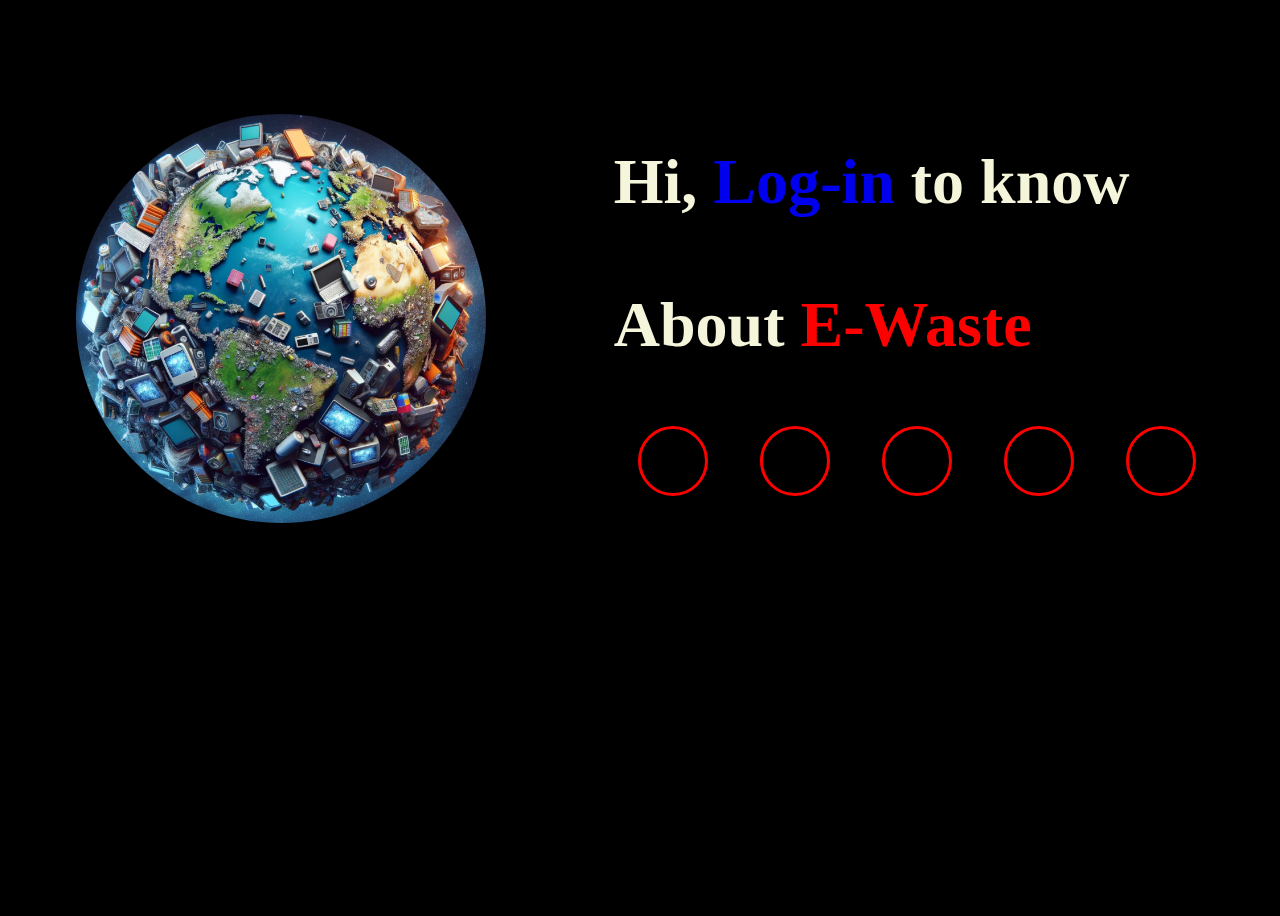
<file: index.html>
<!DOCTYPE html>
<html lang="en">
<head>
    <meta charset="UTF-8">
    <meta name="viewport" content="width=device-width, initial-scale=1.0">
    <title>ABOUT</title>
    <link rel="stylesheet" href="https://cdnjs.cloudflare.com/ajax/libs/font-awesome/6.6.0/css/all.min.css" integrity="sha512-Kc323vGBEqzTmouAECnVceyQqyqdsSiqLQISBL29aUW4U/M7pSPA/gEUZQqv1cwx4OnYxTxve5UMg5GT6L4JJg==" crossorigin="anonymous" referrerpolicy="no-referrer" />
    <style>
        
body{
    width: 100%;
    height: 100vh;
    overflow-x: hidden;
    background-color: black;
    color: beige;
}
a{
    text-decoration: none;
}
.home1{
    display: flex;
    justify-content: center;
    align-items: center;
    gap: 8rem;
    background-color: black;
    padding-top: 7%;

}
.home-content h1{
    font-size: 4rem;
    /* margin-bottom: 1rem; */
    font-weight: 700;
    line-height: 1.3;
span{
    color: red;
}
}
.home-content h3{
    font-size: 4rem;
    margin-bottom: 1rem;
    font-weight: 700;

}
.home-img{
    border-radius: 50%;
}
.home-img img{
    /* position: relative; */
    width: 32vw;
    border-radius: 50%;
    box-shadow: 0 0 25px solid red;
    cursor: pointer;
    transition: 0.2s linear;
}
.home-img img:hover{
    font-size: 1.8rem;
    font-weight: 500;
}
.social-icons a {
    display: inline-flex;
    justify-content: center;
    align-items: center;
    width: 4rem;
    height: 4rem;
    background-color: transparent;
    border: 0.2rem solid red;
    font-size: 2rem;
    border-radius: 50%;
    margin: 3rem 1.5rem 3rem;
    transition: 0.3s ease;
    color: white;
    cursor: pointer;
}
.social-icons a:hover{
    color: black;
    transform: scale(1.3) translateY(1.2);
    background-color: red;
    box-shadow: 0 0 25px red;
}
.typing-text{
    font-size: 24px;
    font-weight: 600;
    min-width: 280px;
}
.typing-text span{
    position: relative;
}
.typing-text span::before{
    content: "E-Waste";
    color: red;
    animation: words 20s infinite;
}
.typing-text span::after{
    content: "";
    background-color: black;
    position: absolute;
    width: calc(100%+ 8px );
    height: 100%;
    border-left: 3px solid black;
    right: -8;
    animation: cursor 0.6s infinite;

}
@keyframes cursor{
    to{
        border-left: 3px solid red;
    }
}
@keyframes words{
    0%,10%{
        content: "how waste generated";
    }
    11%,20%{
        content: "effects of e-waste";
    }
    21%,30%{
        content: "Disposal of e-waste";
    }
    31%,40%{
        content: "Management of e-waste";
    }
    51%,60%{
        content: "E-Waste";
    }
    61%,70%{
        content: "how waste generated";
    }
    71%,80%{
        content:"Disposal of e-waste";
    }
    81%,90%{
        content: "E-waste";
    }
    91%,100%{
        content: "Management of e-waste";
    }
   
}
    </style>
</head>
<body>
    
        
        <section class="home1">
            <div class="home-img">
                <img src="12.png" alt="">
            </div>
            <div class="home-content">
            <h1>Hi,  <span><a href="pop.html" class="log in">Log-in</a></span> to know</h1>
                <h3 class="typing-text">About <span></span></h3>
               
            <div class="social-icons">
                <a href="https://www.instagram.com/16ayush_singh/"><i class="fa-brands fa-instagram"></i></a>
                <a href="https://github.com/Ayush16012005"><i class="fa-brands fa-github"></i></a>
                <a href="https://www.facebook.com/profile.php?id=100073393369852"><i class="fa-brands fa-facebook"></i></a>
                <a href="www.linkedin.com/in/ayush-singh-383b6924b"><i class="fa-brands fa-linkedin"></i></a>
                <a href=""><i class="fa-brands fa-x-twitter"></i></a>
    
            </div>
           
            </div>
        </section>     
  
</body>
<script>
    const params = new URLSearchParams(window.location.search)
    const name =  params.get('name')
    const nameholder = document.querySelector('.nameHolder')
    nameholder.innerHTML = name    

</script>
</html>
</file>
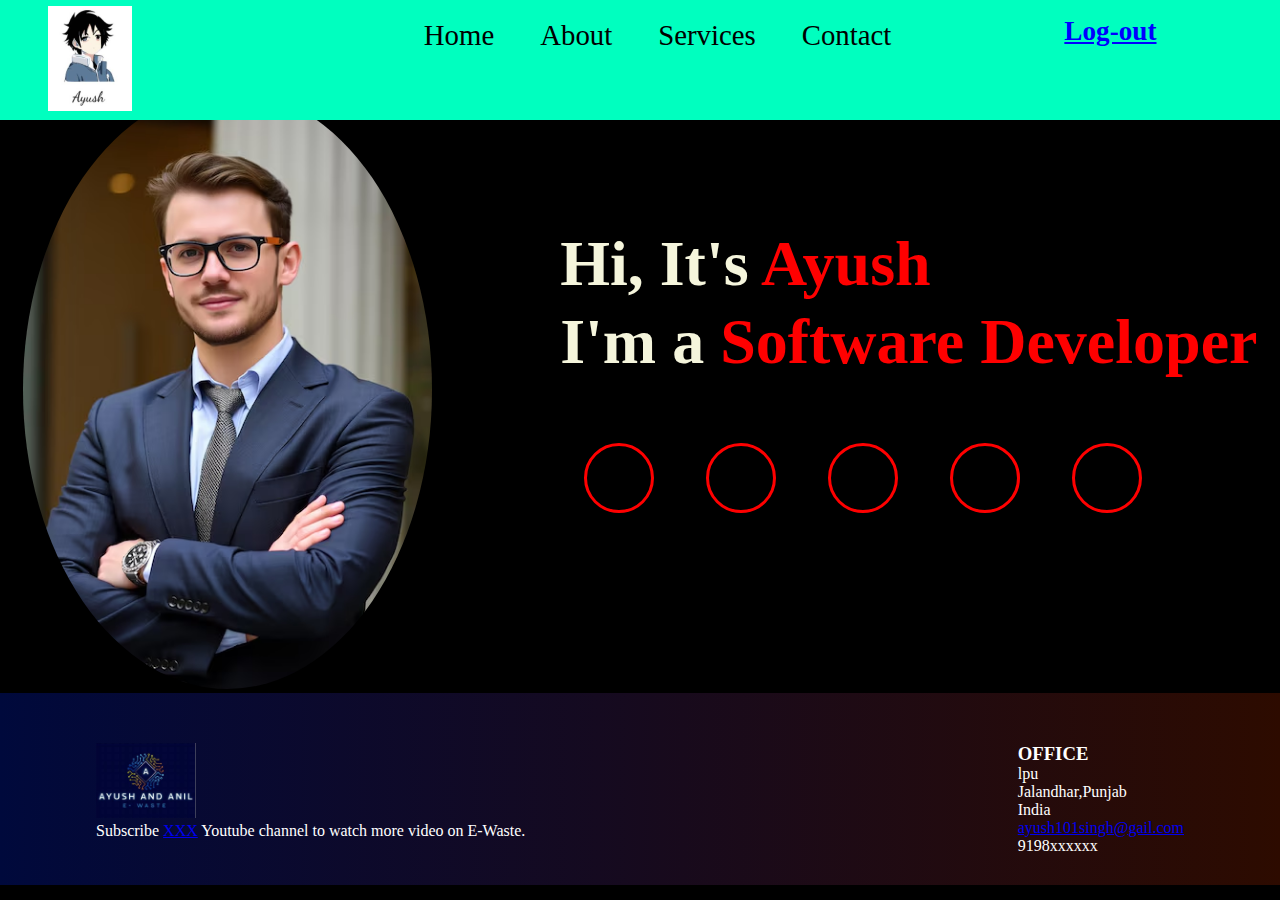
<file: about.html>
<!DOCTYPE html>
<html lang="en">
<head>
    <meta charset="UTF-8">
    <meta name="viewport" content="width=device-width, initial-scale=1.0">
    <title>ABOUT</title>
    <link rel="stylesheet" href="https://cdnjs.cloudflare.com/ajax/libs/font-awesome/6.6.0/css/all.min.css" integrity="sha512-Kc323vGBEqzTmouAECnVceyQqyqdsSiqLQISBL29aUW4U/M7pSPA/gEUZQqv1cwx4OnYxTxve5UMg5GT6L4JJg==" crossorigin="anonymous" referrerpolicy="no-referrer" />
    <link rel="stylesheet" href="footer_header.css">
    <link rel="stylesheet" href="about.css">
</head>
<body>
    <header>
        <nav>
            <div class="logo"><img src="ayush.jpg" alt=""></div>
            
        <ul class="navbar">
            <li><a href="home.html">Home</a></li>
            <li><a href="about.html">About</a></li>
            <li><a href="services.html">Services</a></li>
            <!-- <li><a href="blog.html">Blog</a></li> -->
            <li><a href="contact.html">Contact</a></li>
         </ul>
         <div class="header-btn">
            <div class="nameHolder"></div><br>
            <!-- <a href="" class="sign-up">Sign-up</a> -->
           <div class="log-out"> <a href="front.html" class="log out">Log-out</a></div>
        </nav>
        </header>     
        <section class="home1">
            <div class="home-img">
                <img src="phot.avif" alt="">
            </div>
            <div class="home-content">
            <h1>Hi, It's <span>Ayush</span></h1>
                <h3 class="typing-text">I'm a <span></span></h3>
                <!-- <p>Lorem ipsum dolor sit amet consectetur adipisicing elit. Illo soluta ipsam, dignissimos itaque distinctio quam dolore ea laudantium minima ipsa tempore, culpa voluptate?</p> -->
            <div class="social-icons">
                <a href="https://www.instagram.com/16ayush_singh/"><i class="fa-brands fa-instagram"></i></a>
                <a href="https://github.com/Ayush16012005"><i class="fa-brands fa-github"></i></a>
                <a href="https://www.facebook.com/profile.php?id=100073393369852"><i class="fa-brands fa-facebook"></i></a>
                <a href="www.linkedin.com/in/ayush-singh-383b6924b"><i class="fa-brands fa-linkedin"></i></a>
                <a href=""><i class="fa-brands fa-x-twitter"></i></a>
    
            </div>
           
            </div>
        </section>     
    <footer>
        <div class="row">
            <div class="col"><img class="f_logo" width="100px" src="LOGO1.jpg" alt=""> 
            <p>Subscribe <a href="https://youtube.com/@shradhakd?si=tNedKBArVVko2LDr">XXX</a> Youtube channel to watch more video on E-Waste. </p></div>
            <div class="col">
                <H3>OFFICE</H3>
                <p>lpu</p>
                <p>Jalandhar,Punjab</p>
                <p>India</p>
                <p><a href="mailto:ayush101singh@gail.com">ayush101singh@gail.com</a></p>
                <p>9198xxxxxx</p>
            </div>
            
        </div>
    </footer>
</body>
<script>
    const params = new URLSearchParams(window.location.search)
    const name =  params.get('name')
    const nameholder = document.querySelector('.nameHolder')
    nameholder.innerHTML = name    

</script>
</html>
</file>
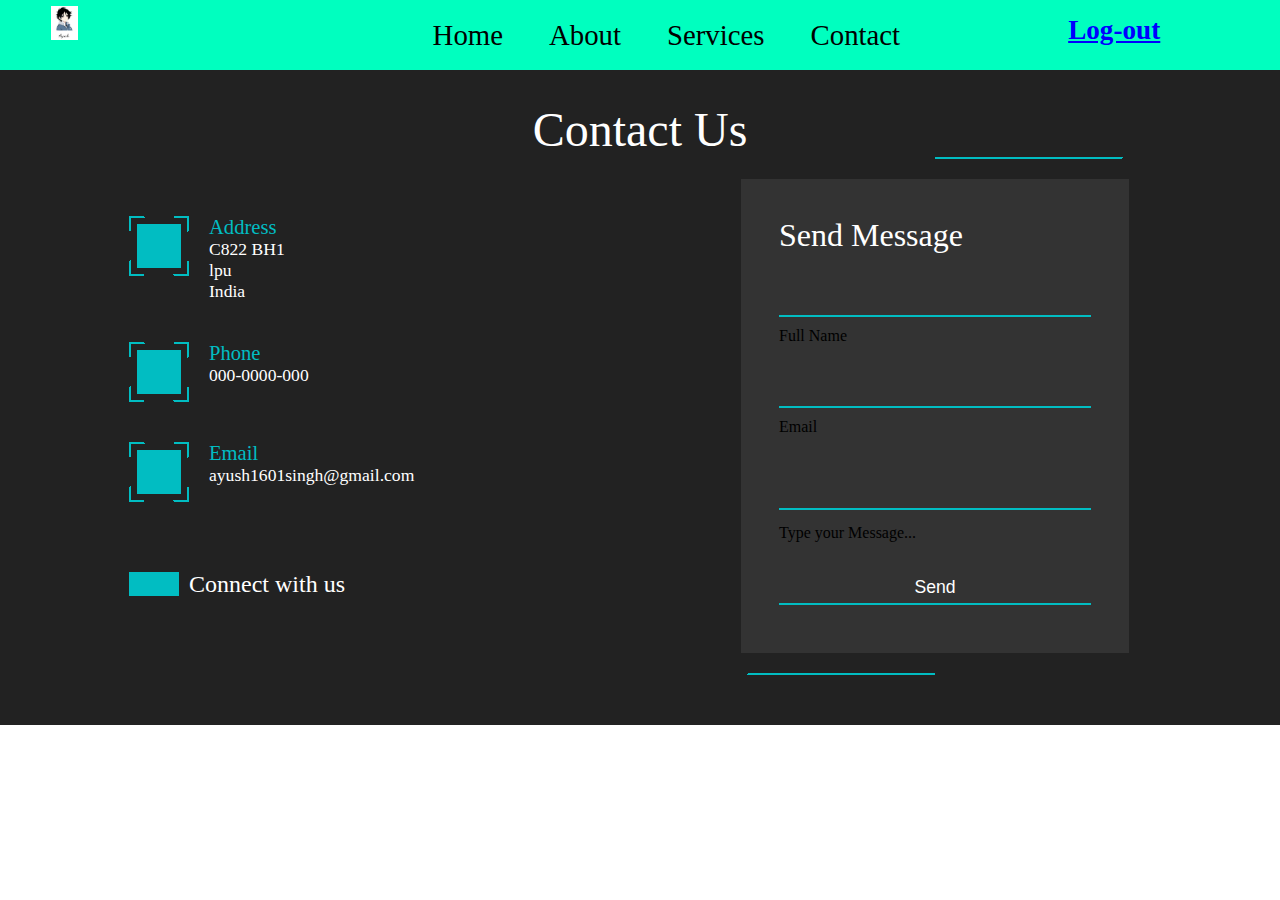
<file: contact.html>
<!DOCTYPE html>
<html lang="en">
<head>
    <meta charset="UTF-8">
    <meta name="viewport" content="width=device-width, initial-scale=1.0">
    <title>Contact</title>
    <link rel="stylesheet" href="https://cdnjs.cloudflare.com/ajax/libs/font-awesome/6.6.0/css/all.min.css" integrity="sha512-Kc323vGBEqzTmouAECnVceyQqyqdsSiqLQISBL29aUW4U/M7pSPA/gEUZQqv1cwx4OnYxTxve5UMg5GT6L4JJg==" crossorigin="anonymous" referrerpolicy="no-referrer" />
    <link rel="stylesheet" href="contact.css">
    <link rel="stylesheet" href="footer_header.css">
    
</head>
<body>
    <header>
        <nav>
            <div class="logo"><img src="ayush.jpg" alt=""></div>
            
        <ul class="navbar">
            <li><a href="home.html">Home</a></li>
            <li><a href="about.html">About</a></li>
            <li><a href="services.html">Services</a></li>
            <!-- <li><a href="blog.html">Blog</a></li> -->
            <li><a href="contact.html">Contact</a></li>
         </ul>
         <div class="header-btn">
            <div class="nameHolder"></div><br>
            <!-- <a href="" class="sign-up">Sign-up</a> -->
           <div class="log-out"> <a href="front.html" class="log out">Log-out</a></div>
        </nav>
        </header>  
    <section class="contact">
        <div class="content">
            <h2>Contact Us</h2>
           
        </div>
        <div class="container">
            <div class="contactInfo">
                <div class="box">
                    <div class="icon"><b></b><i class="fa-solid fa-location-dot"></i></div>
                    <div class="text">
                        <h3>Address</h3>
                        <p>C822 BH1 <br> lpu <br>India</p>
                    </div>
                </div>
                <div class="box">
                    <div class="icon"><b></b><i class="fa-solid fa-phone"></i></div>
                    <div class="text">
                        <h3>Phone</h3>
                        <p>000-0000-000</p>
                    </div>
                </div>
                <div class="box">
                    <div class="icon"><b></b><i class="fa-solid fa-envelope"></i></div>
                    <div class="text">
                        <h3>Email</h3>
                        <p>ayush1601singh@gmail.com</p>
                    </div>
                </div>
                <h2 class="txt">Connect with us</h2>
                <ul class="sci">
                    <li><a href=""><i class="fa-brands fa-instagram"></i></a></li>
                    <li><a href=""><i class="fa-brands fa-github"></i></a></li>
                    <li><a href=""><i class="fa-brands fa-facebook"></i></a></li>
                    <li><a href=""><i class="fa-brands fa-linkedin"></i></a></li>
                </ul>
            </div>
            <div class="contactForm">
                <form >
                    <h2>Send Message</h2>
                    <div class="inputBox">
                        <input type="text" name="" required="required">
                        <span>Full Name</span>
                    </div>
                    <div class="inputBox">
                        <input type="text" name="" required="required">
                        <span>Email</span>
                    </div>
                    <div class="inputBox">
                        <textarea  required="required"></textarea>
                        <span>Type your Message...</span>
                    </div>
                    <div class="inputBox">
                        <input type="submit" value="Send" >
                        
                    </div>
                </form>
            </div>
        </div>
    </section>
</body>
</html>
</file>
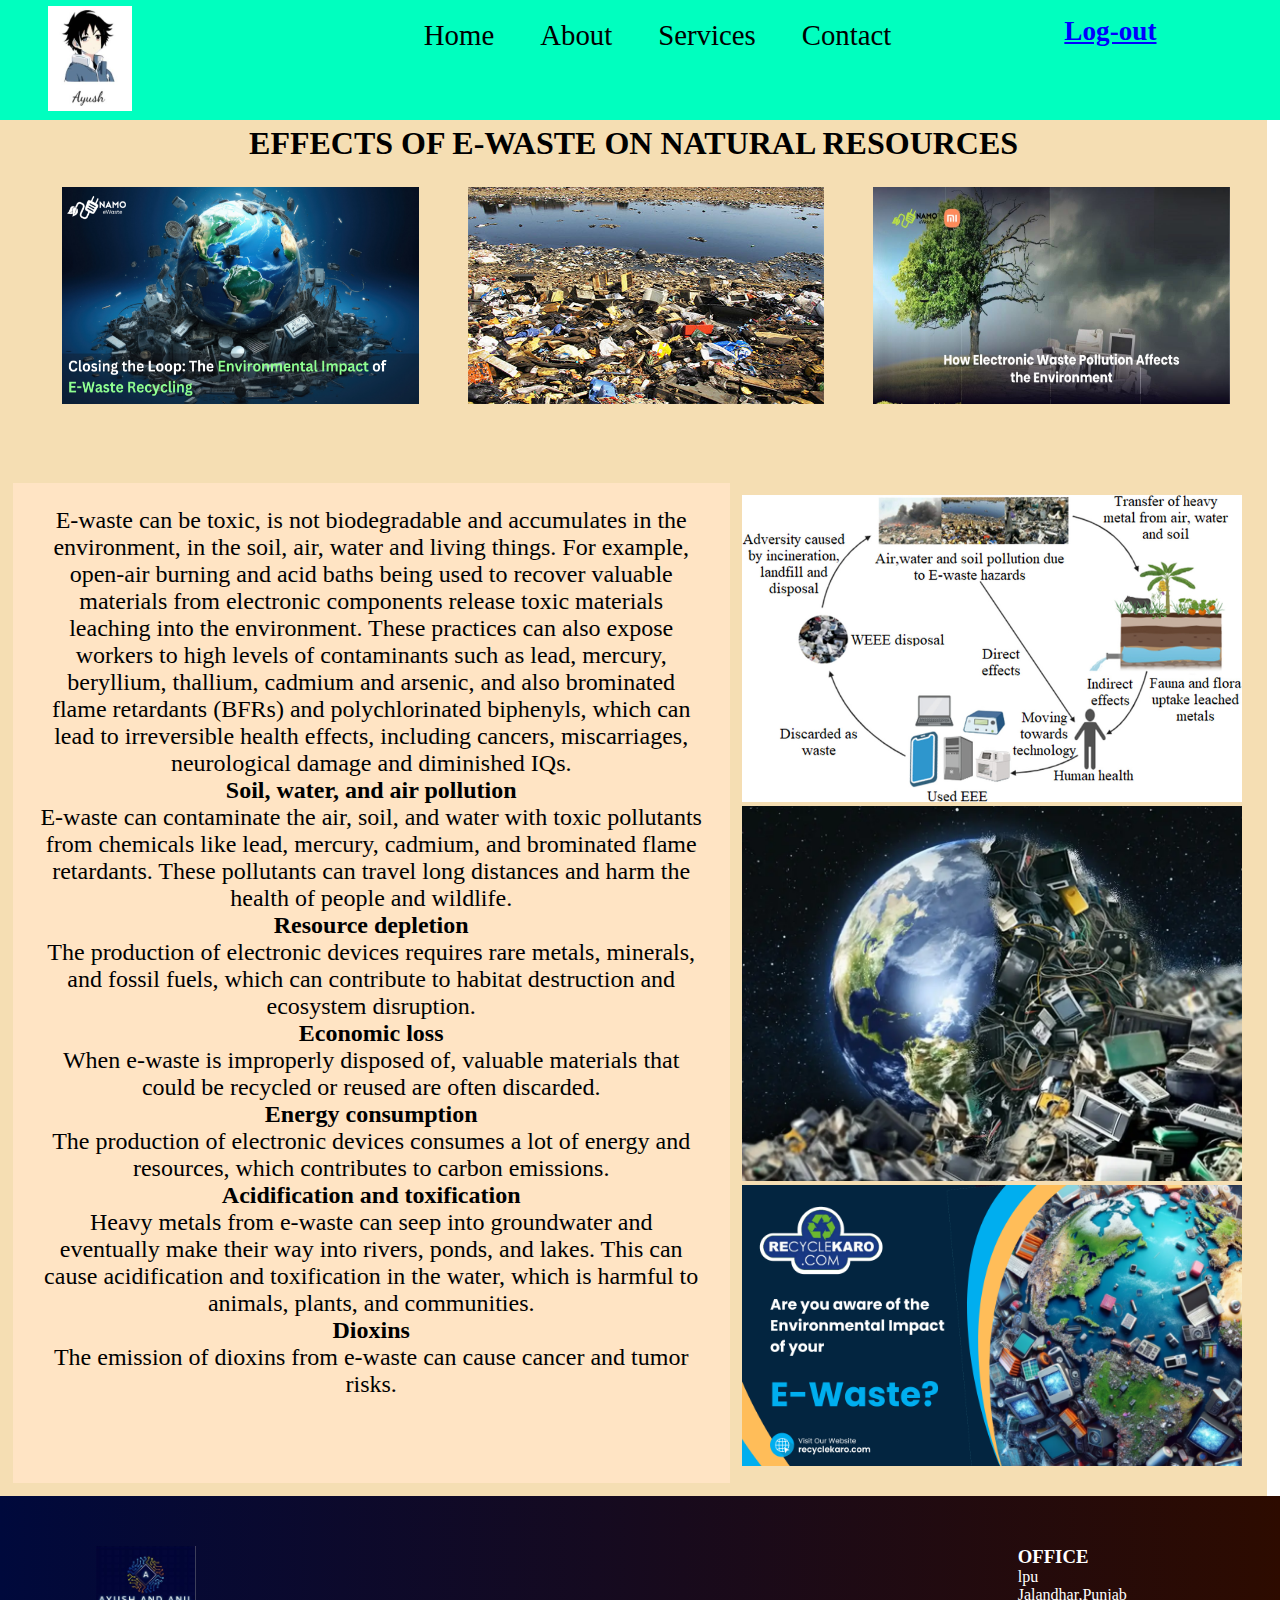
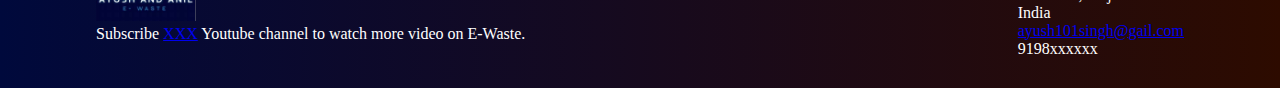
<file: effects.html>
<!DOCTYPE html>
<html lang="en">
<head>
    <meta charset="UTF-8">
    <meta name="viewport" content="width=device-width, initial-scale=1.0">
    <title>ITS EFFECTS ON NATURAL RESOURCES</title>
    <link rel="stylesheet" href="footer_header.css">
    <link rel="stylesheet" href="effects.css">
</head>
<body>
    <header>
        <nav>
            <div class="logo"><img src="ayush.jpg" alt=""></div>
            
        <ul class="navbar">
            <li><a href="home.html">Home</a></li>
            <li><a href="about.html">About</a></li>
            <li><a href="services.html">Services</a></li>
            <!-- <li><a href="blog.html">Blog</a></li> -->
            <li><a href="contact.html">Contact</a></li>
         </ul>
         <div class="header-btn">
            <div class="nameHolder"></div><br>
            <!-- <a href="" class="sign-up">Sign-up</a> -->
           <div class="log-out"> <a href="front.html" class="log out">Log-out</a></div>
        </nav>
        </header>  
        <div class="main">
            <p><h1>EFFECTS OF E-WASTE ON NATURAL RESOURCES</h1></p>
            <div class="upperp">
                <div class="fp"><img  src="eff.1.png" alt=""></div>
                <div class="sp"><img  src="eff2.jpg" alt=""></div>
                <div class="tp"><img  src="eff.3.jpg" alt=""></div>
            </div>
            <div class="con">
                <div class="textf">
                  <p>E-waste can be toxic, is not biodegradable and accumulates in the environment, in the soil, air, water and living things. For example, open-air burning and acid baths being used to recover valuable materials from electronic components release toxic materials leaching into the environment. These practices can also expose workers to high levels of contaminants such as lead, mercury, beryllium, thallium, cadmium and arsenic, and also brominated flame retardants (BFRs) and polychlorinated biphenyls, which can lead to irreversible health effects, including cancers, miscarriages, neurological damage and diminished IQs.</p>
                  <p><b> Soil, water, and air pollution </b> <br>
                    E-waste can contaminate the air, soil, and water with toxic pollutants from chemicals like lead, mercury, cadmium, and brominated flame retardants. These pollutants can travel long distances and harm the health of people and wildlife. <br> 
                    <b>Resource depletion </b> <br>
                    The production of electronic devices requires rare metals, minerals, and fossil fuels, which can contribute to habitat destruction and ecosystem disruption.  <br>
                    <b>	Economic loss </b>   <br>
When e-waste is improperly disposed of, valuable materials that could be recycled or reused are often discarded. <br> 
<b>Energy consumption </b> <br>
The production of electronic devices consumes a lot of energy and resources, which contributes to carbon emissions. <br> 
<b>	Acidification and toxification </b> <br>
Heavy metals from e-waste can seep into groundwater and eventually make their way into rivers, ponds, and lakes. This can cause acidification and toxification in the water, which is harmful to animals, plants, and communities. <br> 
<b>	Dioxins  </b><br>
The emission of dioxins from e-waste can cause cancer and tumor risks. 

                    </p>
                </div>
                <div class="video">
                    <div class="fv">
                       <img width="500px" src="eff44.png" alt=""></div>
                    <div class="sv"><img width="500px" src="eff4.webp" alt=""></div>
                    <div class="bggf"><img width="500px" src="eff5.png" alt=""></div>
                        
                </div>
                  
                
            </div>
        </div>                         
    <footer>
        <div class="row">
            <div class="col"><img class="f_logo" width="100px" src="LOGO1.jpg" alt=""> 
            <p>Subscribe <a href="https://youtube.com/@shradhakd?si=tNedKBArVVko2LDr">XXX</a> Youtube channel to watch more video on E-Waste. </p></div>
            <div class="col">
                <H3>OFFICE</H3>
                <p>lpu</p>
                <p>Jalandhar,Punjab</p>
                <p>India</p>
                <p><a href="mailto:ayush101singh@gail.com">ayush101singh@gail.com</a></p>
                <p>9198xxxxxx</p>
            </div>
            
        </div>
    </footer>
</body>
<script>
    const params = new URLSearchParams(window.location.search)
    const name =  params.get('name')
    const nameholder = document.querySelector('.nameHolder')
    nameholder.innerHTML = name    

</script>
</html>
</file>
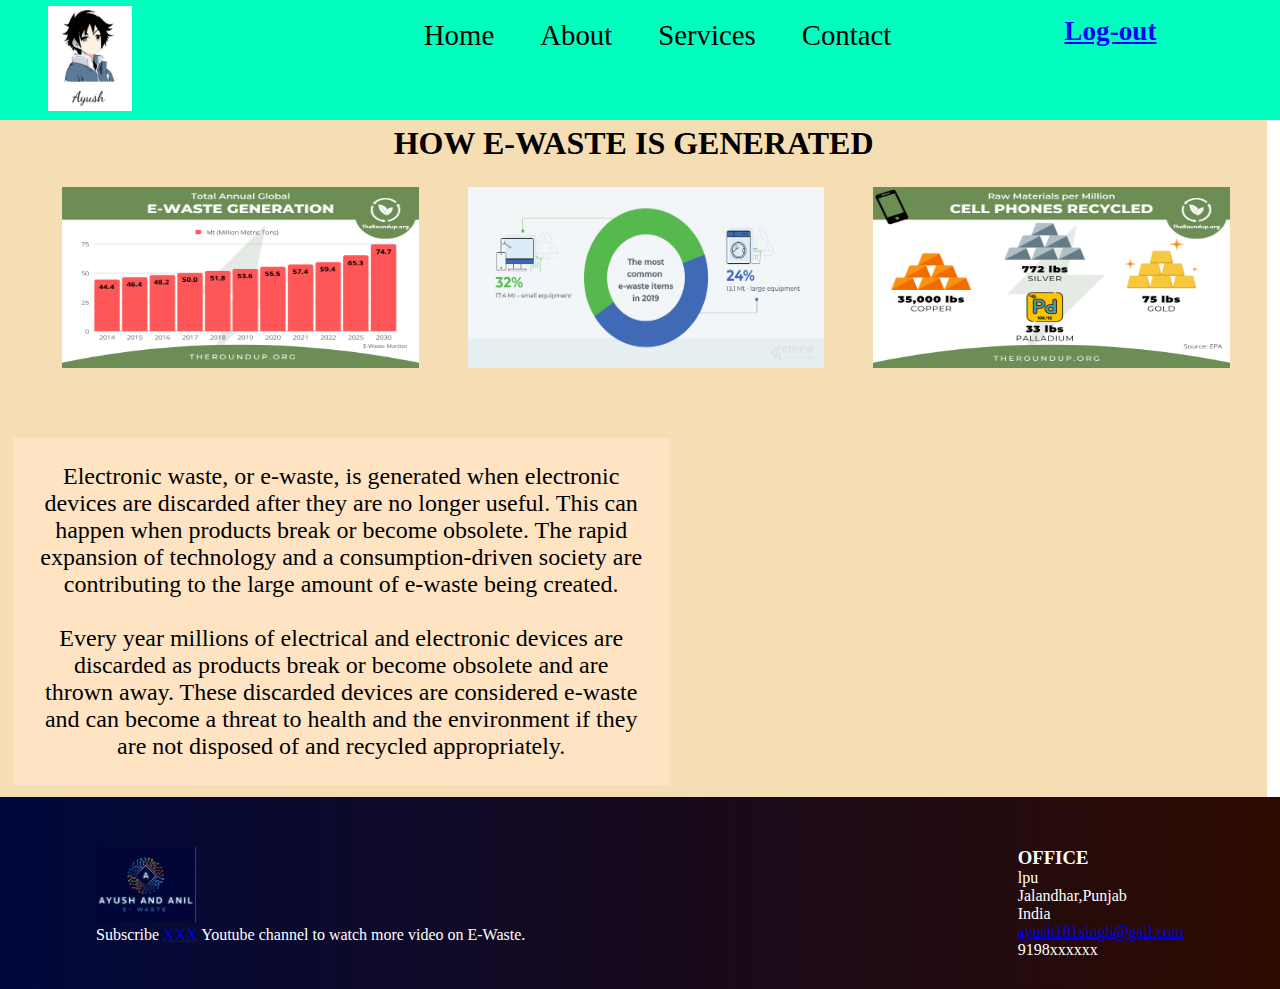
<file: generated.html>
<!DOCTYPE html>
<html lang="en">
<head>
    <meta charset="UTF-8">
    <meta name="viewport" content="width=device-width, initial-scale=1.0">
    <title>HOW IT IS GENERATED</title>
    <link rel="stylesheet" href="footer_header.css">
    <link rel="stylesheet" href="generated.css">
    
</head>
<body>
    <header>
        <nav>
            <div class="logo"><img src="ayush.jpg" alt=""></div>
            
        <ul class="navbar">
            <li><a href="home.html">Home</a></li>
            <li><a href="about.html">About</a></li>
            <li><a href="services.html">Services</a></li>
            <!-- <li><a href="blog.html">Blog</a></li> -->
            <li><a href="contact.html">Contact</a></li>
         </ul>
         <div class="header-btn">
            <div class="nameHolder"></div><br>
            <!-- <a href="" class="sign-up">Sign-up</a> -->
           <div class="log-out"> <a href="front.html" class="log out">Log-out</a></div>
        </nav>
        </header>  
        
        <div class="main">
            <p><h1>HOW E-WASTE IS GENERATED</h1></p>
            <div class="upperp">
                <div class="fp"><img  src="gen1.png" alt=""></div>
                <div class="sp"><img  src="gen2.webp" alt=""></div>
                <div class="tp"><img  src="gen3.png" alt=""></div>
            </div>
            <div class="con">
                <div class="textf">
                    <p>Electronic waste, or e-waste, is generated when electronic devices are discarded after they are no longer useful. This can happen when products break or become obsolete. The rapid expansion of technology and a consumption-driven society are contributing to the large amount of e-waste being created.</p> <br>
                       <p> Every year millions of electrical and electronic devices are discarded as products break or become obsolete and are thrown away. These discarded devices are considered e-waste and can become a threat to health and the environment if they are not disposed of and recycled appropriately.
                        </p>
                </div>
                <div class="video">
                    <iframe width="560" height="315" src="https://www.youtube.com/embed/Nr0igorjIKI?si=LdA7Lu4NR1cnvqRc" title="YouTube video player" frameborder="0" allow="accelerometer; autoplay; clipboard-write; encrypted-media; gyroscope; picture-in-picture; web-share" referrerpolicy="strict-origin-when-cross-origin" allowfullscreen></iframe></div>
                  
                
            </div>
        </div>          
    <footer>
        <div class="row">
            <div class="col"><img class="f_logo" width="100px" src="LOGO1.jpg" alt=""> 
            <p>Subscribe <a href="https://youtube.com/@shradhakd?si=tNedKBArVVko2LDr">XXX</a> Youtube channel to watch more video on E-Waste. </p></div>
            <div class="col">
                <H3>OFFICE</H3>
                <p>lpu</p>
                <p>Jalandhar,Punjab</p>
                <p>India</p>
                <p><a href="mailto:ayush101singh@gail.com">ayush101singh@gail.com</a></p>
                <p>9198xxxxxx</p>
            </div>
            
        </div>
    </footer>
</body>
<script>
    const params = new URLSearchParams(window.location.search)
    const name =  params.get('name')
    const nameholder = document.querySelector('.nameHolder')
    nameholder.innerHTML = name    

</script>
</html>
</file>
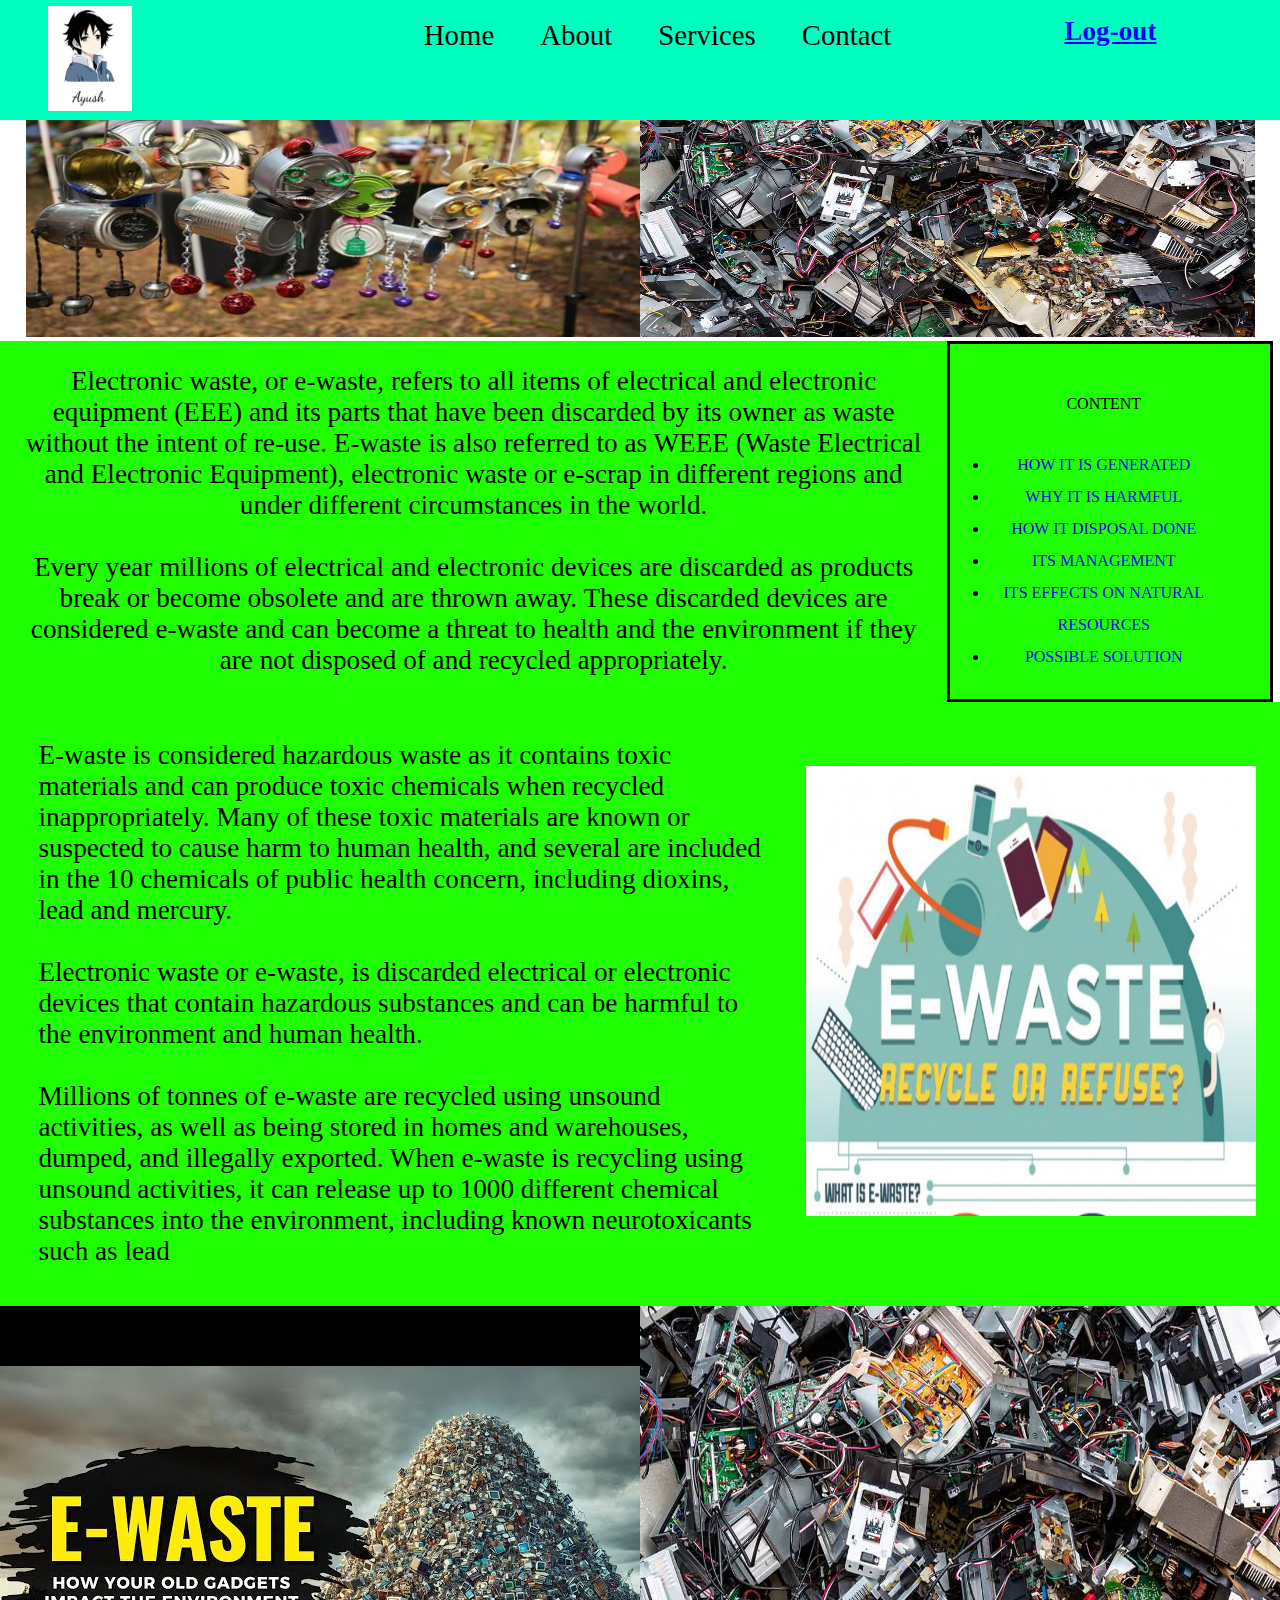
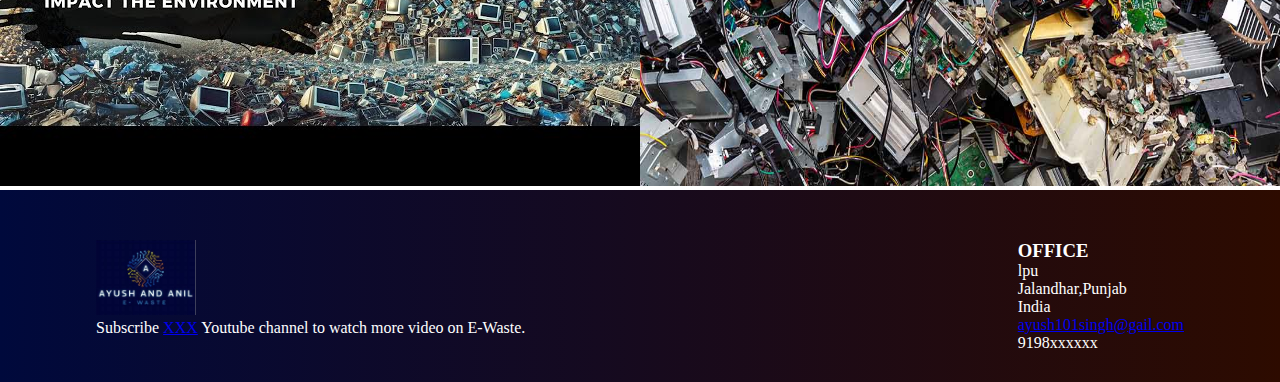
<file: home.html>
<!DOCTYPE html>
<html lang="en">
<head>
    <meta charset="UTF-8">
    <meta name="viewport" content="width=device-width, initial-scale=1.0">
    <title>HOME</title>
    <link rel="stylesheet" href="home.css">
    <link rel="stylesheet" href="footer_header.css">
</head>
<body>
    <header>
        <nav>
            <div class="logo"><img src="ayush.jpg" alt=""></div>
            
        <ul class="navbar">
            <li><a href="home.html">Home</a></li>
            <li><a href="about.html">About</a></li>
            <li><a href="services.html">Services</a></li>
            <!-- <li><a href="blog.html">Blog</a></li> -->
            <li><a href="contact.html">Contact</a></li>
         </ul>
         <div class="header-btn">
            <div class="nameHolder"></div><br>
            <!-- <a href="" class="sign-up">Sign-up</a> -->
           <div class="log-out"> <a href="front.html" class="log out">Log-out</a></div>
        </nav>
        </header>
        <div class="photo"><img src="dec.jpg" alt=""><img src="e-waste.jpg" alt=""></div>
        <main>
            <div class="text"><p>Electronic waste, or e-waste, refers to all items of electrical and electronic equipment (EEE) and its parts that have been discarded by its owner as waste without the intent of re-use. E-waste is also referred to as WEEE (Waste Electrical and Electronic Equipment), electronic waste or e-scrap in different regions and under different circumstances in the world.
            </p> <br>
        <p>Every year millions of electrical and electronic devices are discarded as products break or become obsolete and are thrown away. These discarded devices are considered e-waste and can become a threat to health and the environment if they are not disposed of and recycled appropriately.
        </p>
        </div>
            <div class="link">
                <p>  CONTENT</p><br><br>
                <ul class="nlink">
                    <li><a href="generated.html">HOW IT IS GENERATED</a></li>
            <li><a href="why-harm.html">WHY IT IS HARMFUL</a></li>
            <li><a href="how-disposal.html">HOW IT DISPOSAL DONE</a></li>
            <li><a href="management.html">ITS MANAGEMENT</a></li>
            <li><a href="effects.html">ITS EFFECTS ON NATURAL RESOURCES</a></li>
            <li><a href="solution.html">POSSIBLE SOLUTION</a></li>
                 </ul>
            </div>
        </main>
        <div class="body">
        <div class="main_text"><p>E-waste is considered hazardous waste as it contains toxic materials and can produce toxic chemicals when recycled inappropriately. Many of these toxic materials are known or suspected to cause harm to human health, and several are included in the 10 chemicals of public health concern, including dioxins, lead and mercury. <br> <br>Electronic waste or e-waste, is discarded electrical or electronic devices that contain hazardous substances and can be harmful to the environment and human health. <br>
<br>Millions of tonnes of e-waste are recycled using unsound activities, as well as being stored in homes and warehouses, dumped, and illegally exported. When e-waste is recycling using unsound activities, it can release up to 1000 different chemical substances into the environment, including known neurotoxicants such as lead
</p></div>
<div class="bphoto"><img src="Recycle-or-Refuse.jpg" alt=""></div>
</div>
<div class="last_p">
    <div class="first"><img src="sddefault.jpg" alt=""></div>
    <div class="sec"><img class="las_p" src="121.jpg" alt=""></div>
    </div>
    <footer>
        <div class="row">
            <div class="col"><img class="f_logo" width="100px" src="LOGO1.jpg" alt=""> 
            <p>Subscribe <a href="https://youtube.com/@shradhakd?si=tNedKBArVVko2LDr">XXX</a> Youtube channel to watch more video on E-Waste. </p></div>
            <div class="col">
                <H3>OFFICE</H3>
                <p>lpu</p>
                <p>Jalandhar,Punjab</p>
                <p>India</p>
                <p><a href="mailto:ayush101singh@gail.com">ayush101singh@gail.com</a></p>
                <p>9198xxxxxx</p>
            </div>
            
        </div>
    </footer>
</body>
<script>
    const params = new URLSearchParams(window.location.search)
    const name =  params.get('name')
    const nameholder = document.querySelector('.nameHolder')
    nameholder.innerHTML = name    

</script>
</html>
</file>
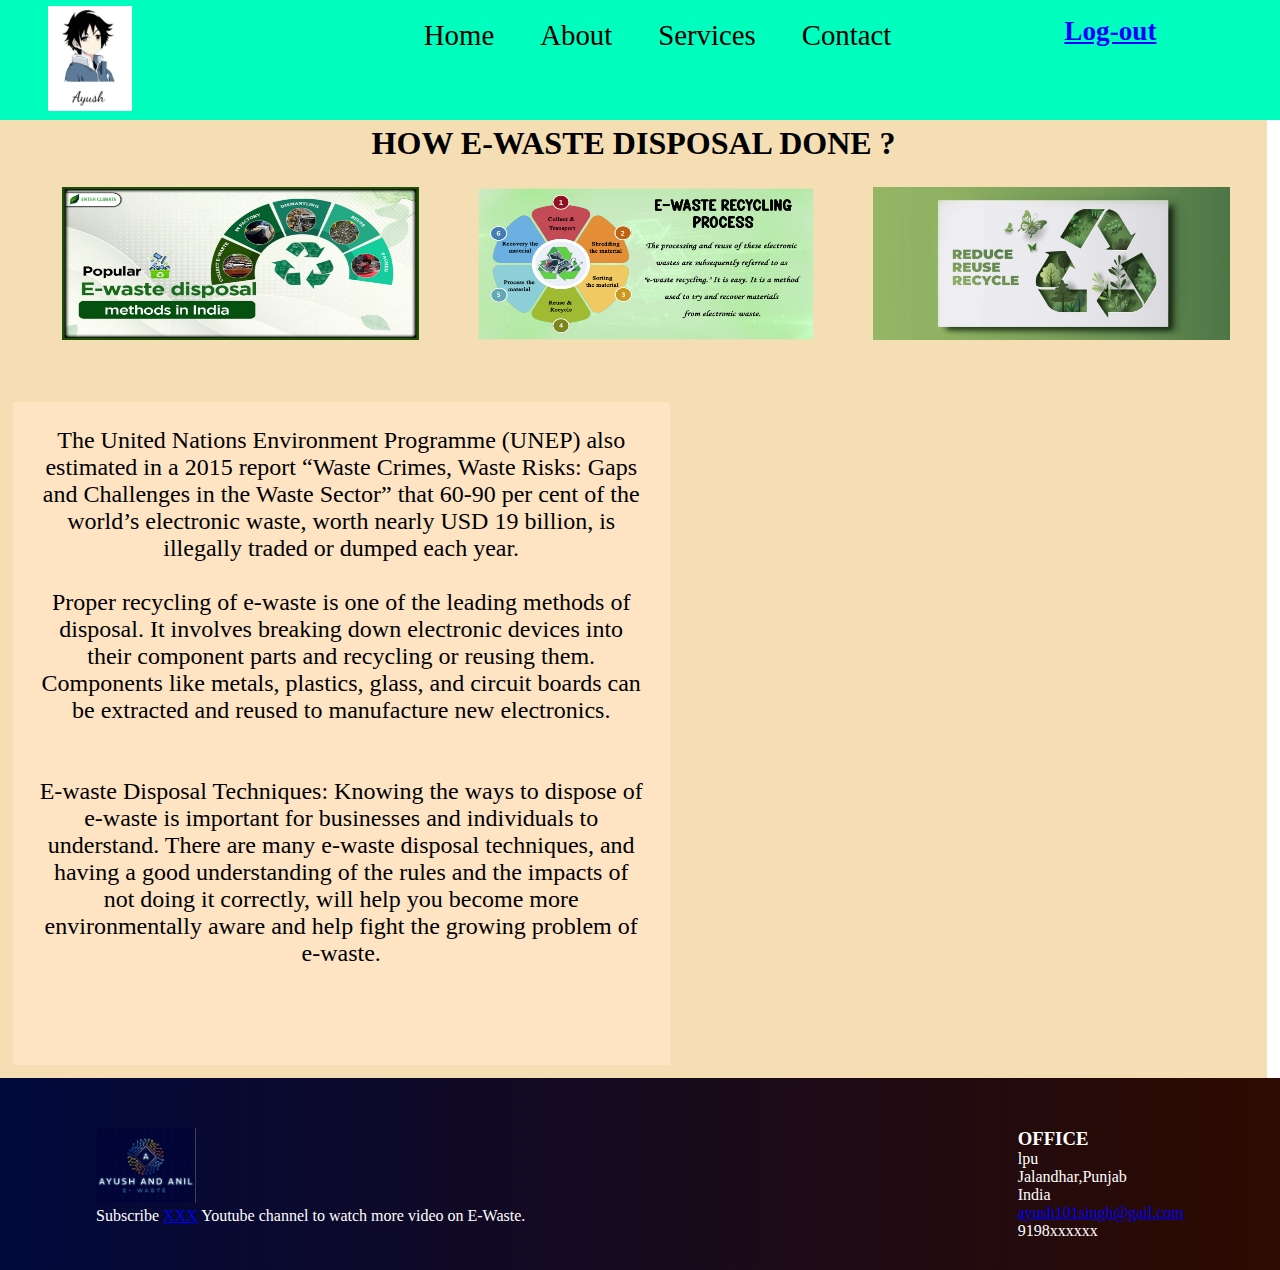
<file: how-disposal.html>
<!DOCTYPE html>
<html lang="en">
<head>
    <meta charset="UTF-8">
    <meta name="viewport" content="width=device-width, initial-scale=1.0">
    <title>HOW IT DISPOSAL DONE</title>
    <link rel="stylesheet" href="footer_header.css">
    <link rel="stylesheet" href="disposal.css">
</head>
<body>
    <header>
        <nav>
            <div class="logo"><img src="ayush.jpg" alt=""></div>
            
        <ul class="navbar">
            <li><a href="home.html">Home</a></li>
            <li><a href="about.html">About</a></li>
            <li><a href="services.html">Services</a></li>
            <!-- <li><a href="blog.html">Blog</a></li> -->
            <li><a href="contact.html">Contact</a></li>
         </ul>
         <div class="header-btn">
            <div class="nameHolder"></div><br>
            <!-- <a href="" class="sign-up">Sign-up</a> -->
           <div class="log-out"> <a href="front.html" class="log out">Log-out</a></div>
        </nav>
        </header> 
        <div class="main">
            <p><h1>HOW E-WASTE DISPOSAL DONE ?</h1></p>
            <div class="upperp">
                <div class="fp"><img  src="DIS1.jpg" alt=""></div>
                <div class="sp"><img  src="DIS2.png" alt=""></div>
                <div class="tp"><img  src="DIS3.png" alt=""></div>
            </div>
            <div class="con">
                <div class="textf">
                    <p>The United Nations Environment Programme (UNEP) also estimated in a 2015 report “Waste Crimes, Waste Risks: Gaps and Challenges in the Waste Sector” that 60-90 per cent of the world’s electronic waste, worth nearly USD 19 billion, is illegally traded or dumped each year.</p> <br>
                       <p>Proper recycling of e-waste is one of the leading methods of disposal. It involves breaking down electronic devices into their component parts and recycling or reusing them. Components like metals, plastics, glass, and circuit boards can be extracted and reused to manufacture new electronics. 
                        </p> <BR></BR>
                        <p> E-waste Disposal Techniques: Knowing the ways to dispose of e-waste is important for businesses and individuals to understand. There are many e-waste disposal techniques, and having a good understanding of the rules and the impacts of not doing it correctly, will help you become more environmentally aware and help fight the growing problem of e-waste.
                       </p>
                </div>
                <div class="video">
                    <div class="fv">
                        <iframe width="560" height="315" src="https://www.youtube.com/embed/4IuXe2D9X1I?si=7hIZuESCoDOspLEr" title="YouTube video player" frameborder="0" allow="accelerometer; autoplay; clipboard-write; encrypted-media; gyroscope; picture-in-picture; web-share" referrerpolicy="strict-origin-when-cross-origin" allowfullscreen></iframe></div>
                    <div class="sv"><iframe width="560" height="315" src="https://www.youtube.com/embed/SCj0gsb1rMs?si=5cDaQtwUZ6arLF37" title="YouTube video player" frameborder="0" allow="accelerometer; autoplay; clipboard-write; encrypted-media; gyroscope; picture-in-picture; web-share" referrerpolicy="strict-origin-when-cross-origin" allowfullscreen></iframe></div>
                        
                </div>
                  
                
            </div>
        </div>                
    <footer>
        <div class="row">
            <div class="col"><img class="f_logo" width="100px" src="LOGO1.jpg" alt=""> 
            <p>Subscribe <a href="https://youtube.com/@shradhakd?si=tNedKBArVVko2LDr">XXX</a> Youtube channel to watch more video on E-Waste. </p></div>
            <div class="col">
                <H3>OFFICE</H3>
                <p>lpu</p>
                <p>Jalandhar,Punjab</p>
                <p>India</p>
                <p><a href="mailto:ayush101singh@gail.com">ayush101singh@gail.com</a></p>
                <p>9198xxxxxx</p>
            </div>
            
        </div>
    </footer>
</body>
<script>
    const params = new URLSearchParams(window.location.search)
    const name =  params.get('name')
    const nameholder = document.querySelector('.nameHolder')
    nameholder.innerHTML = name    

</script>
</html>
</file>
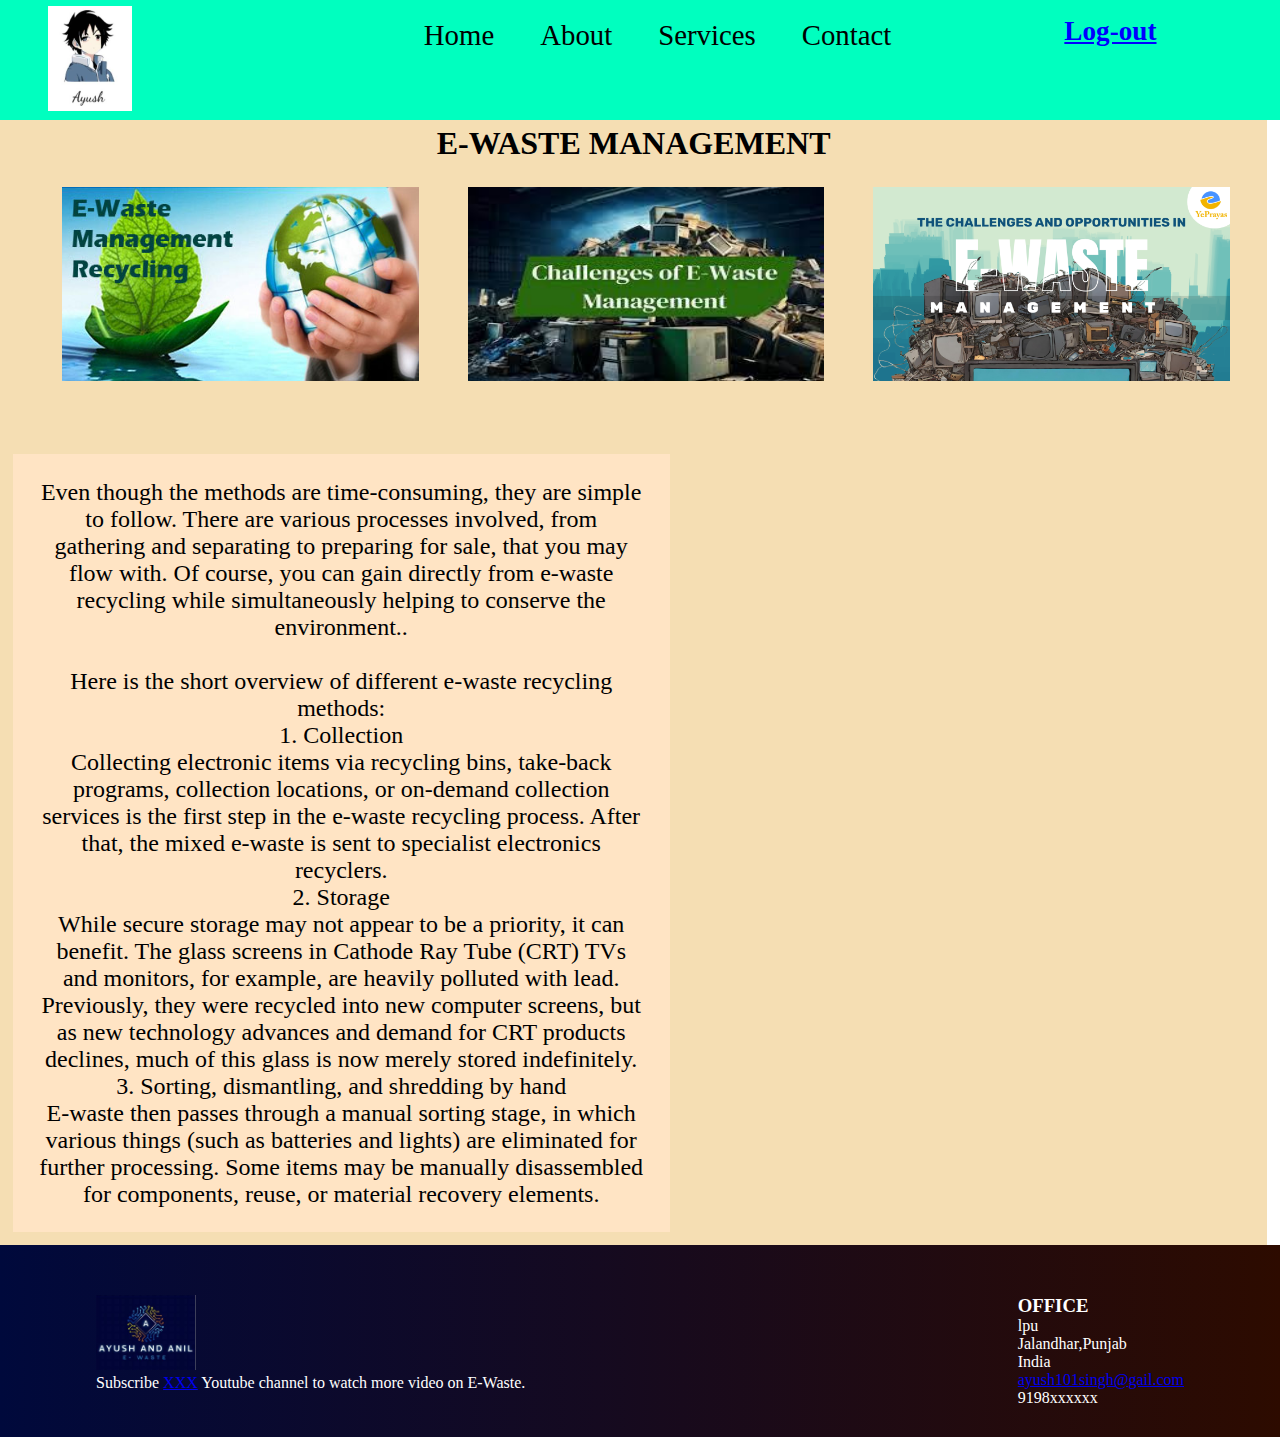
<file: management.html>
<!DOCTYPE html>
<html lang="en">
<head>
    <meta charset="UTF-8">
    <meta name="viewport" content="width=device-width, initial-scale=1.0">
    <title>ITS MANAGEMENT</title>
    <link rel="stylesheet" href="footer_header.css">
    <link rel="stylesheet" href="MANAGMENT.CSS">
</head>
<body>
    <header>
        <nav>
            <div class="logo"><img src="ayush.jpg" alt=""></div>
            
        <ul class="navbar">
            <li><a href="home.html">Home</a></li>
            <li><a href="about.html">About</a></li>
            <li><a href="services.html">Services</a></li>
            <!-- <li><a href="blog.html">Blog</a></li> -->
            <li><a href="contact.html">Contact</a></li>
         </ul>
         <div class="header-btn">
            <div class="nameHolder"></div><br>
            <!-- <a href="" class="sign-up">Sign-up</a> -->
           <div class="log-out"> <a href="front.html" class="log out">Log-out</a></div>
        </nav>
        </header>   
        <div class="main">
            <p><h1>E-WASTE MANAGEMENT</h1></p>
            <div class="upperp">
                <div class="fp"><img  src="man1.jpg" alt=""></div>
                <div class="sp"><img  src="man2.jfif" alt=""></div>
                <div class="tp"><img  src="man3.png" alt=""></div>
            </div>
            <div class="con">
                <div class="textf">
                    <p>Even though the methods are time-consuming, they are simple to follow. There are various processes involved, from gathering and separating to preparing for sale, that you may flow with. Of course, you can gain directly from e-waste recycling while simultaneously helping to conserve the environment..</p> <br>
                       <p>  Here is the short overview of different e-waste recycling methods: <br>

                        1. Collection <br>
                        Collecting electronic items via recycling bins, take-back programs, collection locations, or on-demand collection services is the first step in the e-waste recycling process. After that, the mixed e-waste is sent to specialist electronics recyclers. <br>
                        2. Storage <br>
                        While secure storage may not appear to be a priority, it can benefit. The glass screens in Cathode Ray Tube (CRT) TVs and monitors, for example, are heavily polluted with lead. Previously, they were recycled into new computer screens, but as new technology advances and demand for CRT products declines, much of this glass is now merely stored indefinitely. <br>
                        3. Sorting, dismantling, and shredding by hand  <br>
                        E-waste then passes through a manual sorting stage, in which various things (such as batteries and lights) are eliminated for further processing. Some items may be manually disassembled for components, reuse, or material recovery elements.
                        
                        </p>
                </div>
                <div class="video">
                    <div class="fv">
                    <iframe width="560" height="315" src="https://www.youtube.com/embed/3luNQRSdttQ?si=47qVqAlxFLv-IhDM" title="YouTube video player" frameborder="0" allow="accelerometer; autoplay; clipboard-write; encrypted-media; gyroscope; picture-in-picture; web-share" referrerpolicy="strict-origin-when-cross-origin" allowfullscreen></iframe></div>
                        <div class="sv"><iframe width="560" height="315" src="https://www.youtube.com/embed/ur0MdW5rTIc?si=nY2eCf7V0cDitdsU" title="YouTube video player" frameborder="0" allow="accelerometer; autoplay; clipboard-write; encrypted-media; gyroscope; picture-in-picture; web-share" referrerpolicy="strict-origin-when-cross-origin" allowfullscreen></iframe></div>
                </div>
                
            </div>
        </div>           
    <footer>
        <div class="row">
            <div class="col"><img class="f_logo" width="100px" src="LOGO1.jpg" alt=""> 
            <p>Subscribe <a href="https://youtube.com/@shradhakd?si=tNedKBArVVko2LDr">XXX</a> Youtube channel to watch more video on E-Waste. </p></div>
            <div class="col">
                <H3>OFFICE</H3>
                <p>lpu</p>
                <p>Jalandhar,Punjab</p>
                <p>India</p>
                <p><a href="mailto:ayush101singh@gail.com">ayush101singh@gail.com</a></p>
                <p>9198xxxxxx</p>
            </div>
            
        </div>
    </footer>
</body>
<script>
    const params = new URLSearchParams(window.location.search)
    const name =  params.get('name')
    const nameholder = document.querySelector('.nameHolder')
    nameholder.innerHTML = name    

</script>
</html>
</file>
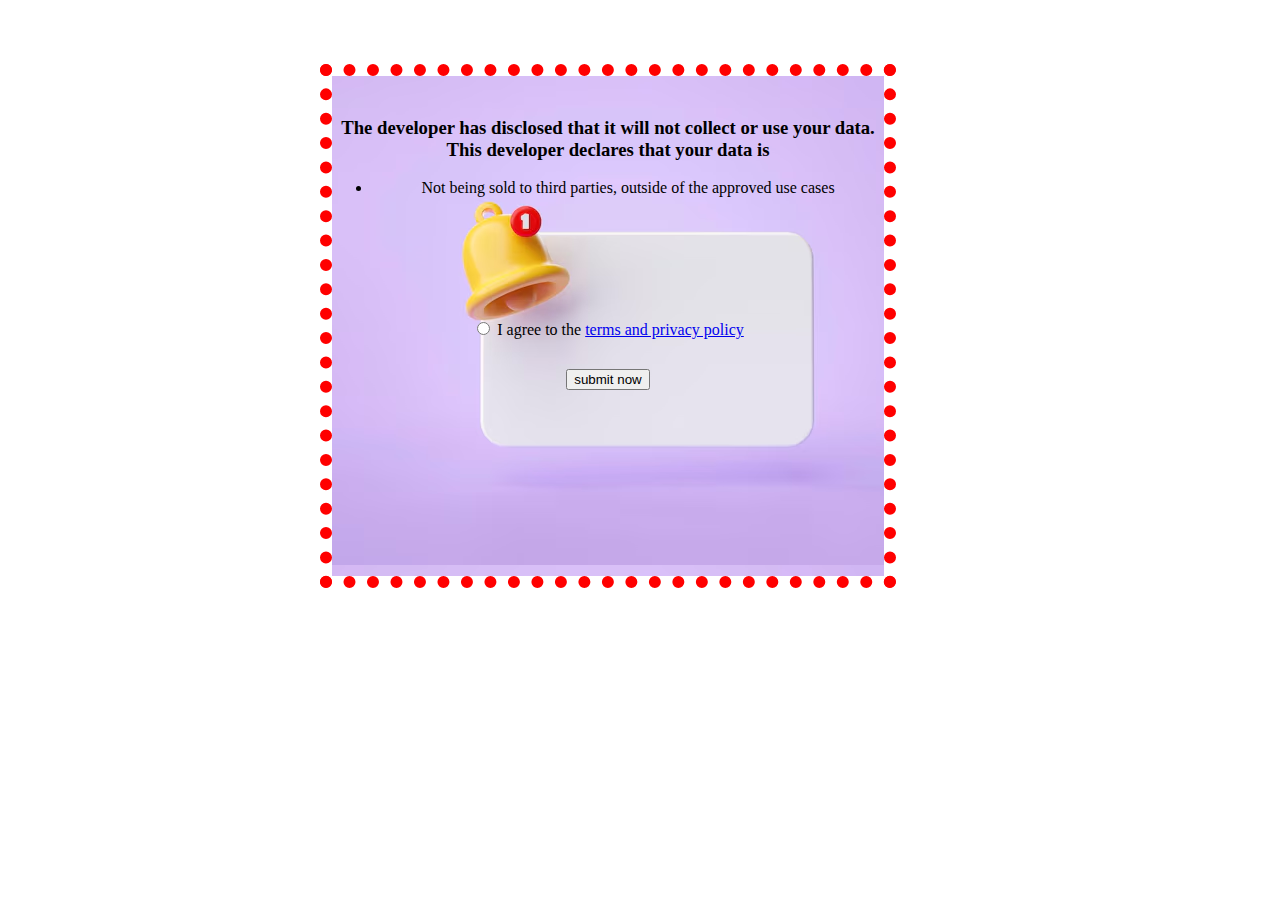
<file: pop.html>
<!DOCTYPE html>
<html lang="en">
<head>
    <meta charset="UTF-8">
    <meta name="viewport" content="width=device-width, initial-scale=1.0">
    <title>warning</title>
    <link rel="stylesheet" href="pop.css">
    
</head>
<body>
    <div class="first">
    
    <div class="sec">
        <p><h3>The developer has disclosed that it will not collect or use your data. <br>
            This developer declares that your data is
        </h3><ul>

                <li>Not being sold to third parties, outside of the approved use cases
       
    </ul>
            </p>
            <div class="terms">
            <p><input type="radio" required> I agree to the <a href="term.html">terms and privacy policy</a></p>
            </div>
            
    </div>  

   <div class="sub"> <a href="sign_up.html"><input type="submit" value="submit now" ></a></div>  
</div>
</body>
</html>
</file>
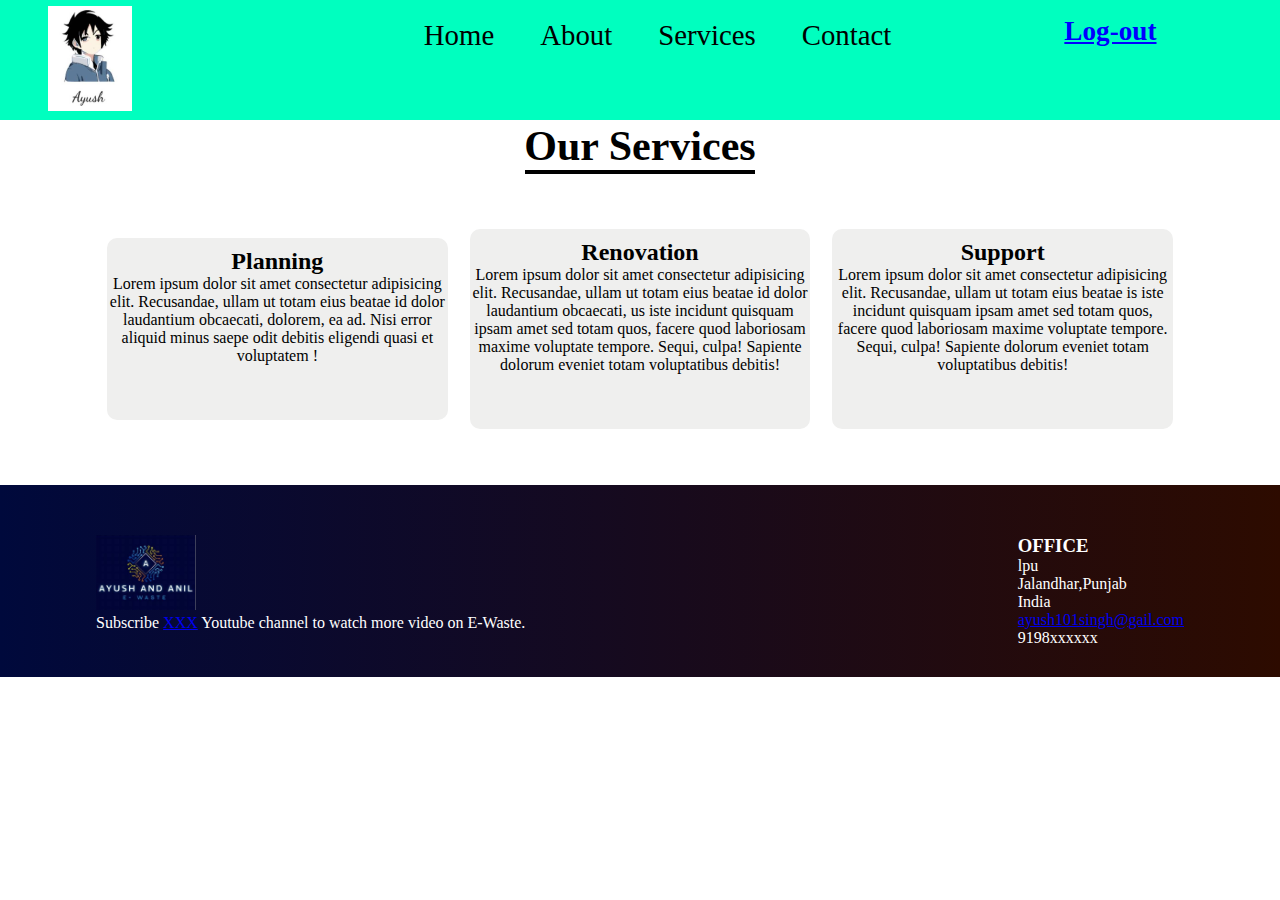
<file: services.html>
<!DOCTYPE html>
<html lang="en">
<head>
    <meta charset="UTF-8">
    <meta name="viewport" content="width=device-width, initial-scale=1.0">
    <title>SERVICES</title>
    <link rel="stylesheet" href="https://cdnjs.cloudflare.com/ajax/libs/font-awesome/6.6.0/css/all.min.css" integrity="sha512-Kc323vGBEqzTmouAECnVceyQqyqdsSiqLQISBL29aUW4U/M7pSPA/gEUZQqv1cwx4OnYxTxve5UMg5GT6L4JJg==" crossorigin="anonymous" referrerpolicy="no-referrer" />
    <link rel="stylesheet" href="footer_header.css">
    <link rel="stylesheet" href="services.css">
    
</head>
<body>
    <header>
        <nav>
            <div class="logo"><img src="ayush.jpg" alt=""></div>
            
        <ul class="navbar">
            <li><a href="home.html">Home</a></li>
            <li><a href="about.html">About</a></li>
            <li><a href="services.html">Services</a></li>
            <!-- <li><a href="blog.html">Blog</a></li> -->
            <li><a href="contact.html">Contact</a></li>
         </ul>
         <div class="header-btn">
            <div class="nameHolder"></div><br>
            <!-- <a href="" class="sign-up">Sign-up</a> -->
           <div class="log-out"> <a href="front.html" class="log out">Log-out</a></div>
        </nav>
        </header>  
        <div class="section">
            <div class="title"><h1>Our Services</h1></div>
            <div class="services">
                <div class="card">
                    <div class="icon">
                        <i class="fa-solid fa-calendar"></i>
                        
                    </div>
                    <h2>Planning</h2>
                    <p>Lorem ipsum dolor sit amet consectetur adipisicing elit. Recusandae, ullam ut totam eius beatae id dolor laudantium obcaecati, dolorem, ea ad. Nisi error aliquid minus saepe odit debitis eligendi quasi et voluptatem !</p>
                </div>
                <div class="card">
                    <div class="icon">
                        <i class="fas fa-wrench"></i>
                    </div>
                    <h2>Renovation</h2>
                    <p>Lorem ipsum dolor sit amet consectetur adipisicing elit. Recusandae, ullam ut totam eius beatae id dolor laudantium obcaecati, us iste incidunt quisquam ipsam amet sed totam quos, facere quod laboriosam maxime voluptate tempore. Sequi, culpa! Sapiente dolorum eveniet totam voluptatibus debitis!</p>
                </div>
                <div class="card">
                    <div class="icon">
                        <i class="fas fa-handshake"></i>
                    </div>
                    <h2>Support</h2>
                    <p>Lorem ipsum dolor sit amet consectetur adipisicing elit. Recusandae, ullam ut totam eius beatae is iste incidunt quisquam ipsam amet sed totam quos, facere quod laboriosam maxime voluptate tempore. Sequi, culpa! Sapiente dolorum eveniet totam voluptatibus debitis!</p>
                </div>
            </div>
        </div>          
    <footer>
        <div class="row">
            <div class="col"><img class="f_logo" width="100px" src="LOGO1.jpg" alt=""> 
            <p>Subscribe <a href="https://youtube.com/@shradhakd?si=tNedKBArVVko2LDr">XXX</a> Youtube channel to watch more video on E-Waste. </p></div>
            <div class="col">
                <H3>OFFICE</H3>
                <p>lpu</p>
                <p>Jalandhar,Punjab</p>
                <p>India</p>
                <p><a href="mailto:ayush101singh@gail.com">ayush101singh@gail.com</a></p>
                <p>9198xxxxxx</p>
            </div>
            
        </div>
    </footer>
</body>
<script>
    const params = new URLSearchParams(window.location.search)
    const name =  params.get('name')
    const nameholder = document.querySelector('.nameHolder')
    nameholder.innerHTML = name    

</script>
</html>
</file>
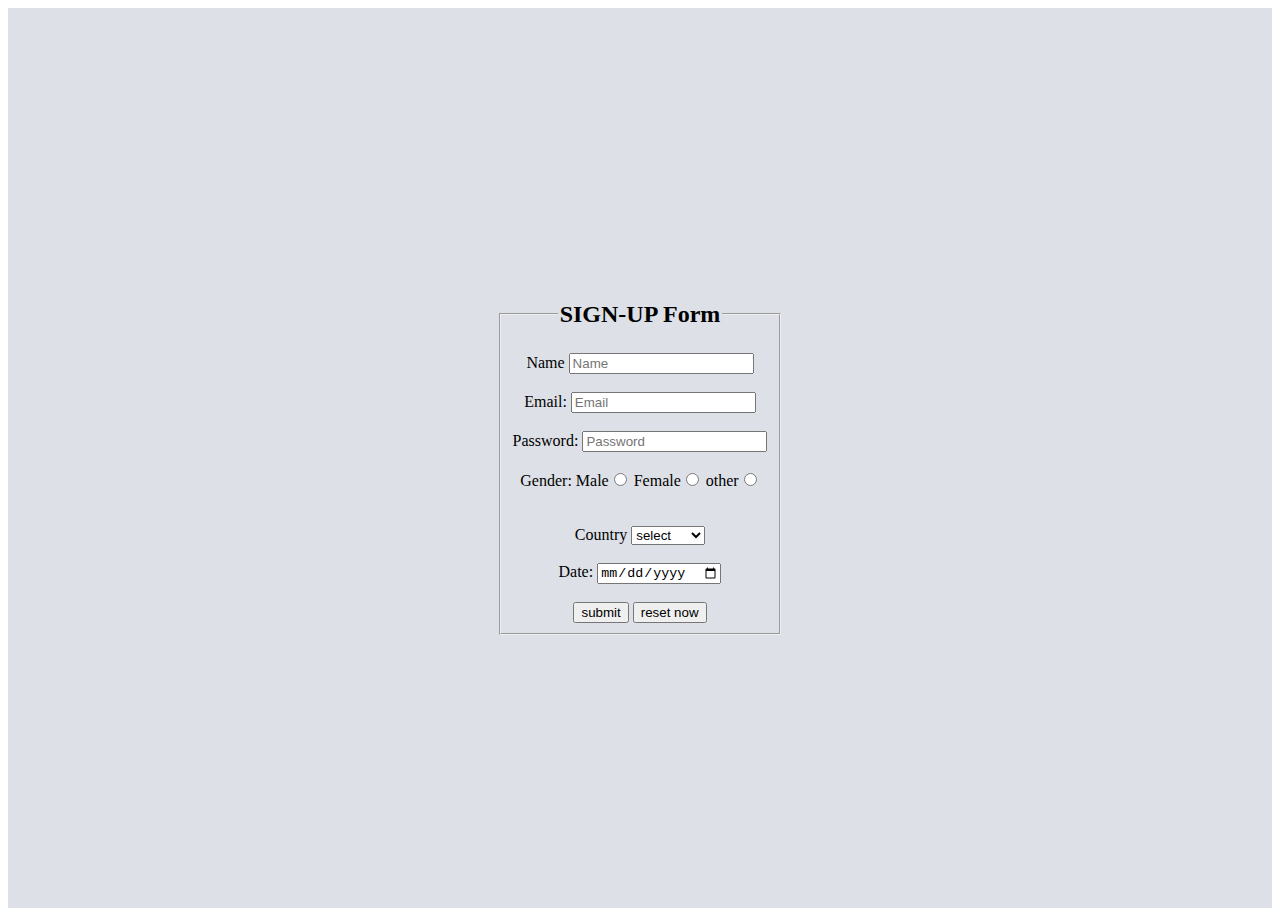
<file: sign_up.html>
<!DOCTYPE html>
<html lang="en">
<head>
    <meta charset="UTF-8">
    <meta name="viewport" content="width=device-width, initial-scale=1.0">
    <title><sign-up></FORM></title>
    <style>
        
        
        div{
     width: 100%;
    height: 100vh;
    display: flex;
    align-items: center;
    justify-content: center;
    background: #dde1e7;
    text-align: center;
        }
    </style>
</head>
<body>
    
    <div>
    <form >
        <fieldset>
            <legend><h2>SIGN-UP Form</h2></legend>
             <label for="name">Name</label>
             <input type="text" id="name" placeholder="Name" name="my name" required="required"><br><br>
             Email: <input type="text" name="myemail" placeholder="Email" required="required"><br><br>
             Password: <input type="password" name="mypassword" placeholder="Password" required="required"> <br><br>
             Gender: Male<input type="radio" name="mygender">
             Female<input type="radio" name="mygender"> 
             other<input type="radio" name="mygender"> <br>
             
                    <br><br>
            <label for="country">Country</label>
            <select  id="country" required="required">
                <option >select</option>
                <option >India</option>
                <option >Thailand</option>
                <option >USA</option>
            </select><br><br>
         Date: <input type="date" name="mydate" required="required"> <br><br>
            <button type="submit" value="submit now" >submit</button>
            <input type="reset" value="reset now" >

        </fieldset>
    </form>
</div>

</body>
<script>
    const form = document.querySelector('form')
    form.addEventListener('submit',(e)=>{
        e.preventDefault()
        console.log(e)
        const name = document.querySelector('#name')
        window.location.href=`https://ayush16012005.github.io/e-waste/home.html?name=${name.value}`
    })
</script>
</html>
</file>
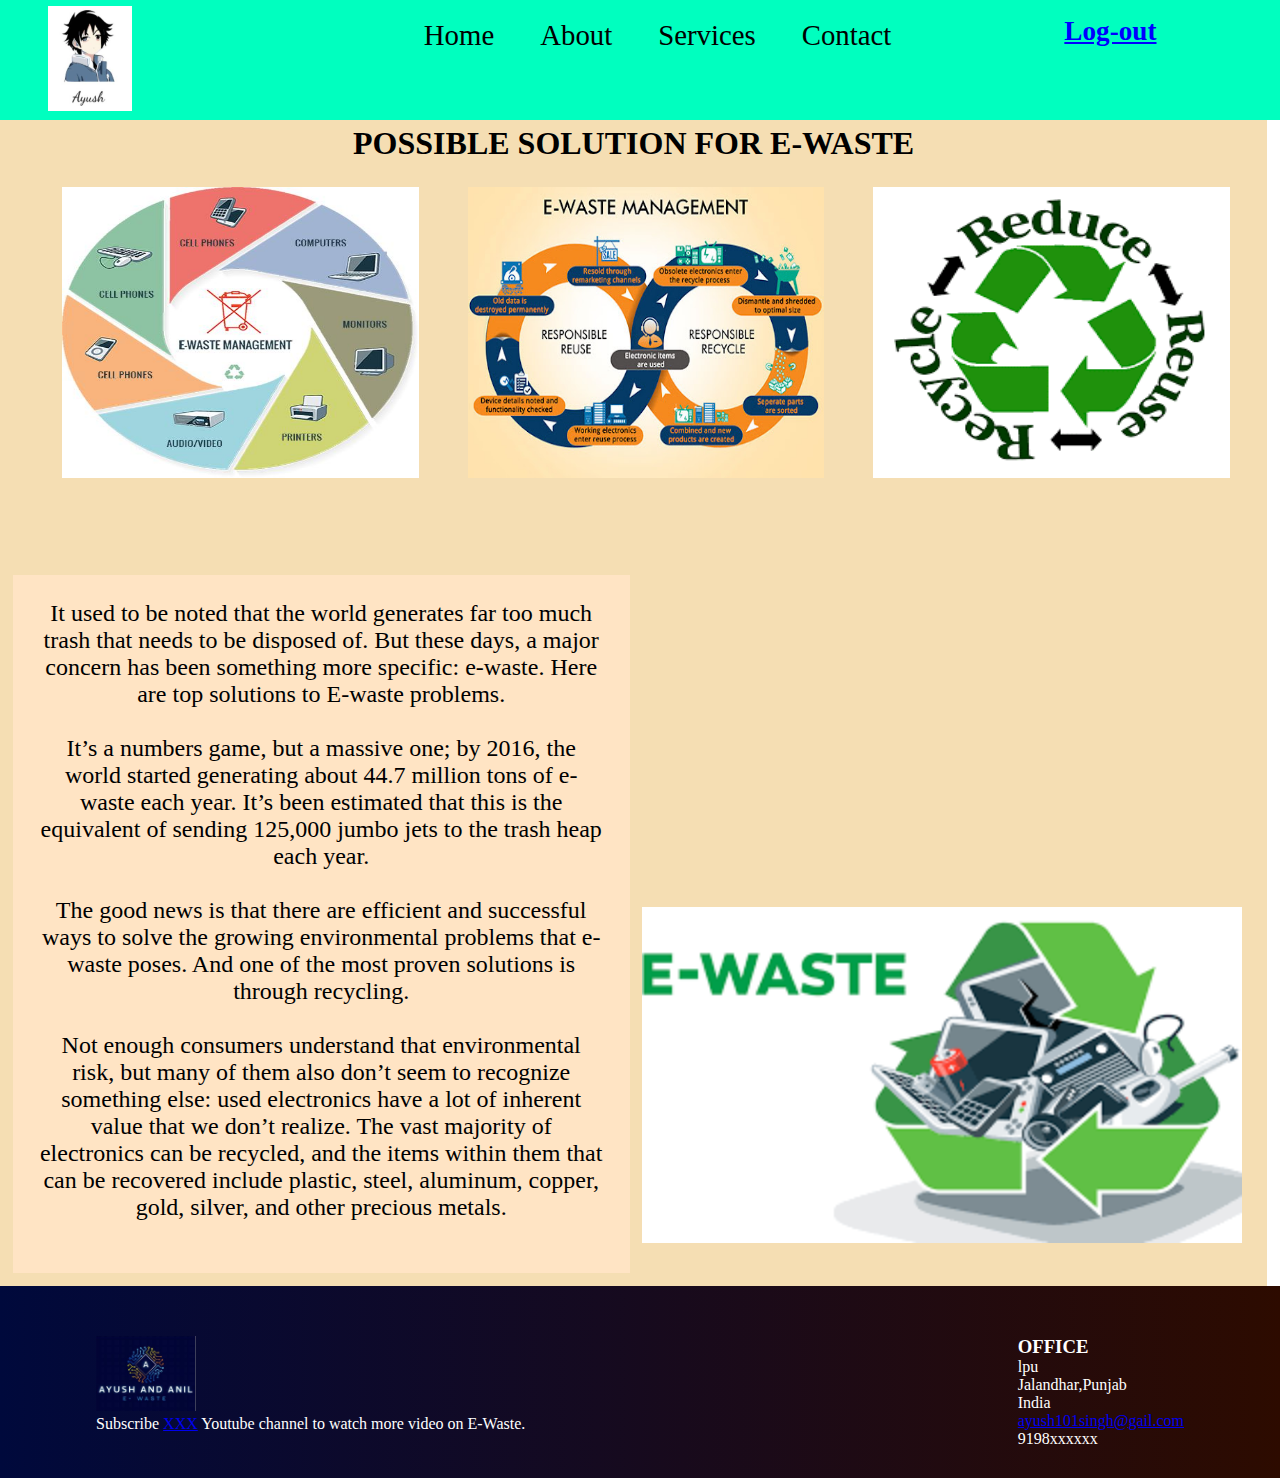
<file: solution.html>
<!DOCTYPE html>
<html lang="en">
<head>
    <meta charset="UTF-8">
    <meta name="viewport" content="width=device-width, initial-scale=1.0">
    <title>POSSIBLE SOLUTION</title>
    <link rel="stylesheet" href="footer_header.css">
    <link rel="stylesheet" href="sol.css">
</head>
<body>
    <header>
        <nav>
            <div class="logo"><img src="ayush.jpg" alt=""></div>
            
        <ul class="navbar">
            <li><a href="home.html">Home</a></li>
            <li><a href="about.html">About</a></li>
            <li><a href="services.html">Services</a></li>
            <!-- <li><a href="blog.html">Blog</a></li> -->
            <li><a href="contact.html">Contact</a></li>
         </ul>
         <div class="header-btn">
            <div class="nameHolder"></div><br>
            <!-- <a href="" class="sign-up">Sign-up</a> -->
           <div class="log-out"> <a href="front.html" class="log out">Log-out</a></div>
        </nav>
        </header>  
        <div class="main">
            <p><h1>POSSIBLE SOLUTION FOR E-WASTE</h1></p>
            <div class="upperp">
                <div class="fp"><img  src="sol.1.jfif" alt=""></div>
                <div class="sp"><img  src="sol2.jpg" alt=""></div>
                <div class="tp"><img  src="sol3.png" alt=""></div>
            </div>
            <div class="con">
                <div class="textf">
                    <p>It used to be noted that the world generates far too much trash that needs to be disposed of. But these days, a major concern has been something more specific: e-waste. Here are top solutions to E-waste problems.  <br> <br>
                        It’s a numbers game, but a massive one; by 2016, the world started generating about 44.7 million tons of e-waste each year. It’s been estimated that this is the equivalent of sending 125,000 jumbo jets to the trash heap each year. <br> <br>
                        The good news is that there are efficient and successful ways to solve the growing environmental problems that e-waste poses.  And one of the most proven solutions is through recycling. <br>  <br>

                        Not enough consumers understand that environmental risk, but many of them also don’t seem to recognize something else: used electronics have a lot of inherent value that we don’t realize. The vast majority of electronics can be recycled, and the items within them that can be recovered include plastic, steel, aluminum, copper, gold, silver, and other precious metals.
                        </p> <br>
                  
                </div>
                <div class="video">
                    <div class="fv">
                    <iframe width="560" height="315" src="https://www.youtube.com/embed/gPPFoYWeFmA?si=12AqH2_ZRIOqYfn1" title="YouTube video player" frameborder="0" allow="accelerometer; autoplay; clipboard-write; encrypted-media; gyroscope; picture-in-picture; web-share" referrerpolicy="strict-origin-when-cross-origin" allowfullscreen></iframe></div>
                    <div class="sv"><img  width="600px" src="sol.png" alt=""></div>
                        
                </div>
                  
                
            </div>
        </div>                
    <footer>
        <div class="row">
            <div class="col"><img class="f_logo" width="100px" src="LOGO1.jpg" alt=""> 
            <p>Subscribe <a href="https://youtube.com/@shradhakd?si=tNedKBArVVko2LDr">XXX</a> Youtube channel to watch more video on E-Waste. </p></div>
            <div class="col">
                <H3>OFFICE</H3>
                <p>lpu</p>
                <p>Jalandhar,Punjab</p>
                <p>India</p>
                <p><a href="mailto:ayush101singh@gail.com">ayush101singh@gail.com</a></p>
                <p>9198xxxxxx</p>
            </div>
            
        </div>
    </footer>
</body>
<script>
    const params = new URLSearchParams(window.location.search)
    const name =  params.get('name')
    const nameholder = document.querySelector('.nameHolder')
    nameholder.innerHTML = name    

</script>
</html>
</file>
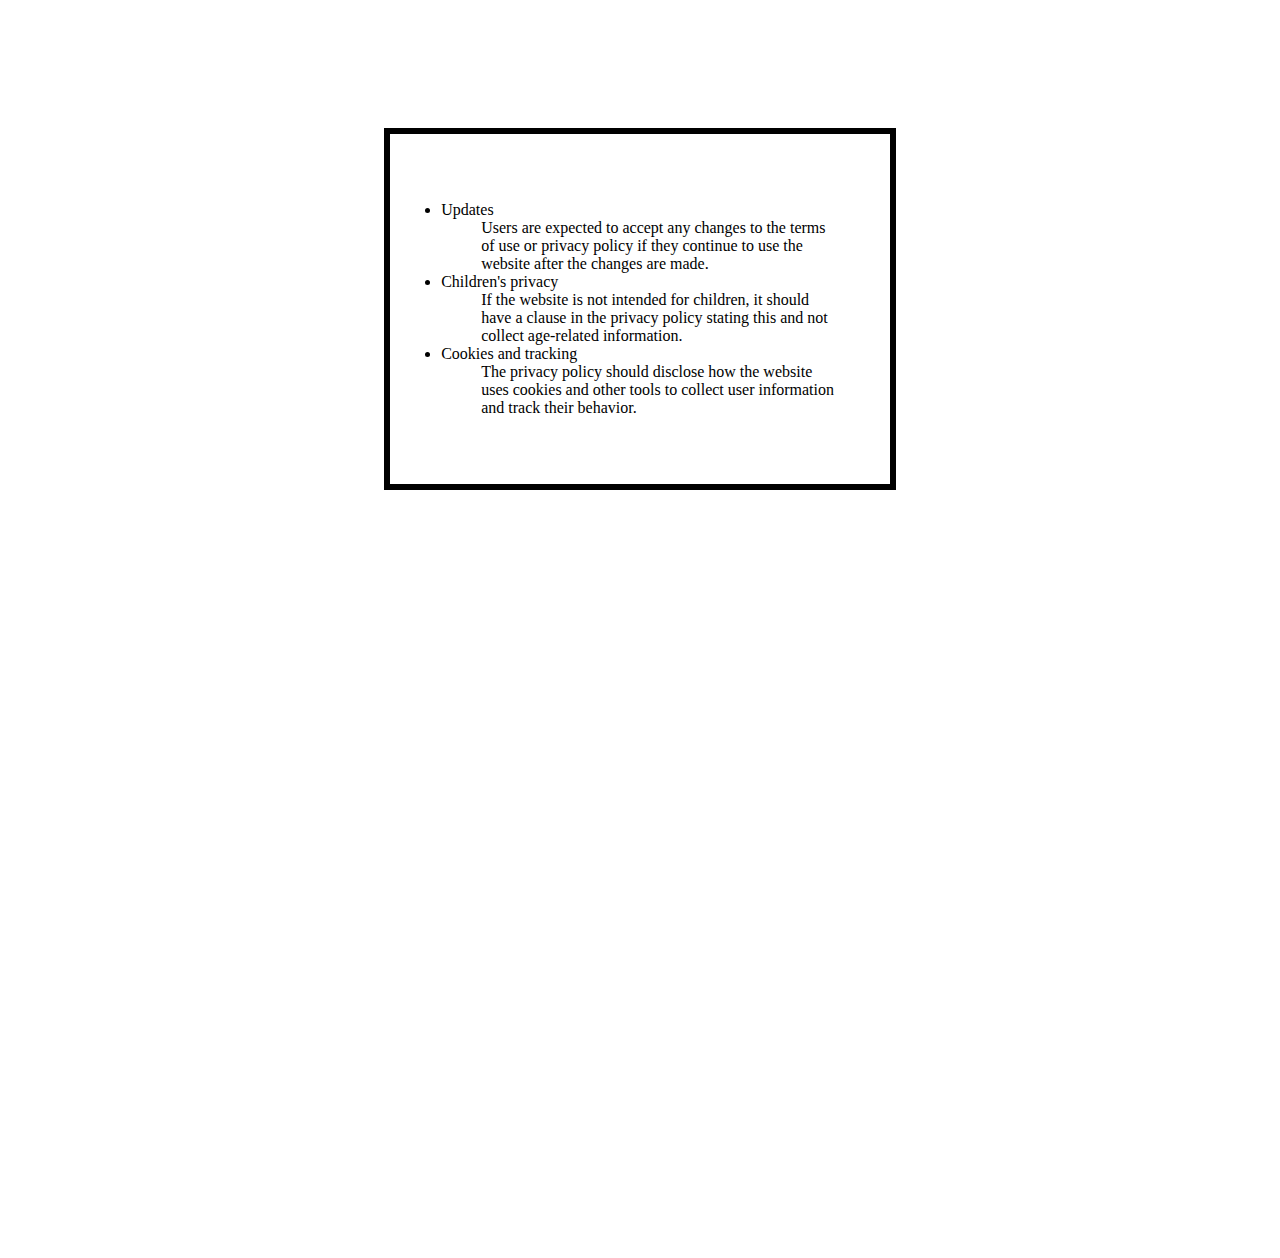
<file: term.html>
<!DOCTYPE html>
<html lang="en">
<head>
    <meta charset="UTF-8">
    <meta name="viewport" content="width=device-width, initial-scale=1.0">
    <title>terms and privacy</title>
    <style>
        body{
            margin: 10% 30% 60% 30%;
            border: 6px solid black;
            padding: 4%;

    }

</style>

</head>
<body>
    <p>
        <dl>
       <li> Updates</li>

<dd>Users are expected to accept any changes to the terms of use or privacy policy if they continue to use the website after the changes are made. </dd>
<li>Children's privacy</li>
<dd>If the website is not intended for children, it should have a clause in the privacy policy stating this and not collect age-related information.</dd> 
<li>Cookies and tracking</li>
<dd>The privacy policy should disclose how the website uses cookies and other tools to collect user information and track their behavior.</dd> 
</dl>
    </p>
</body>
</html>
</file>
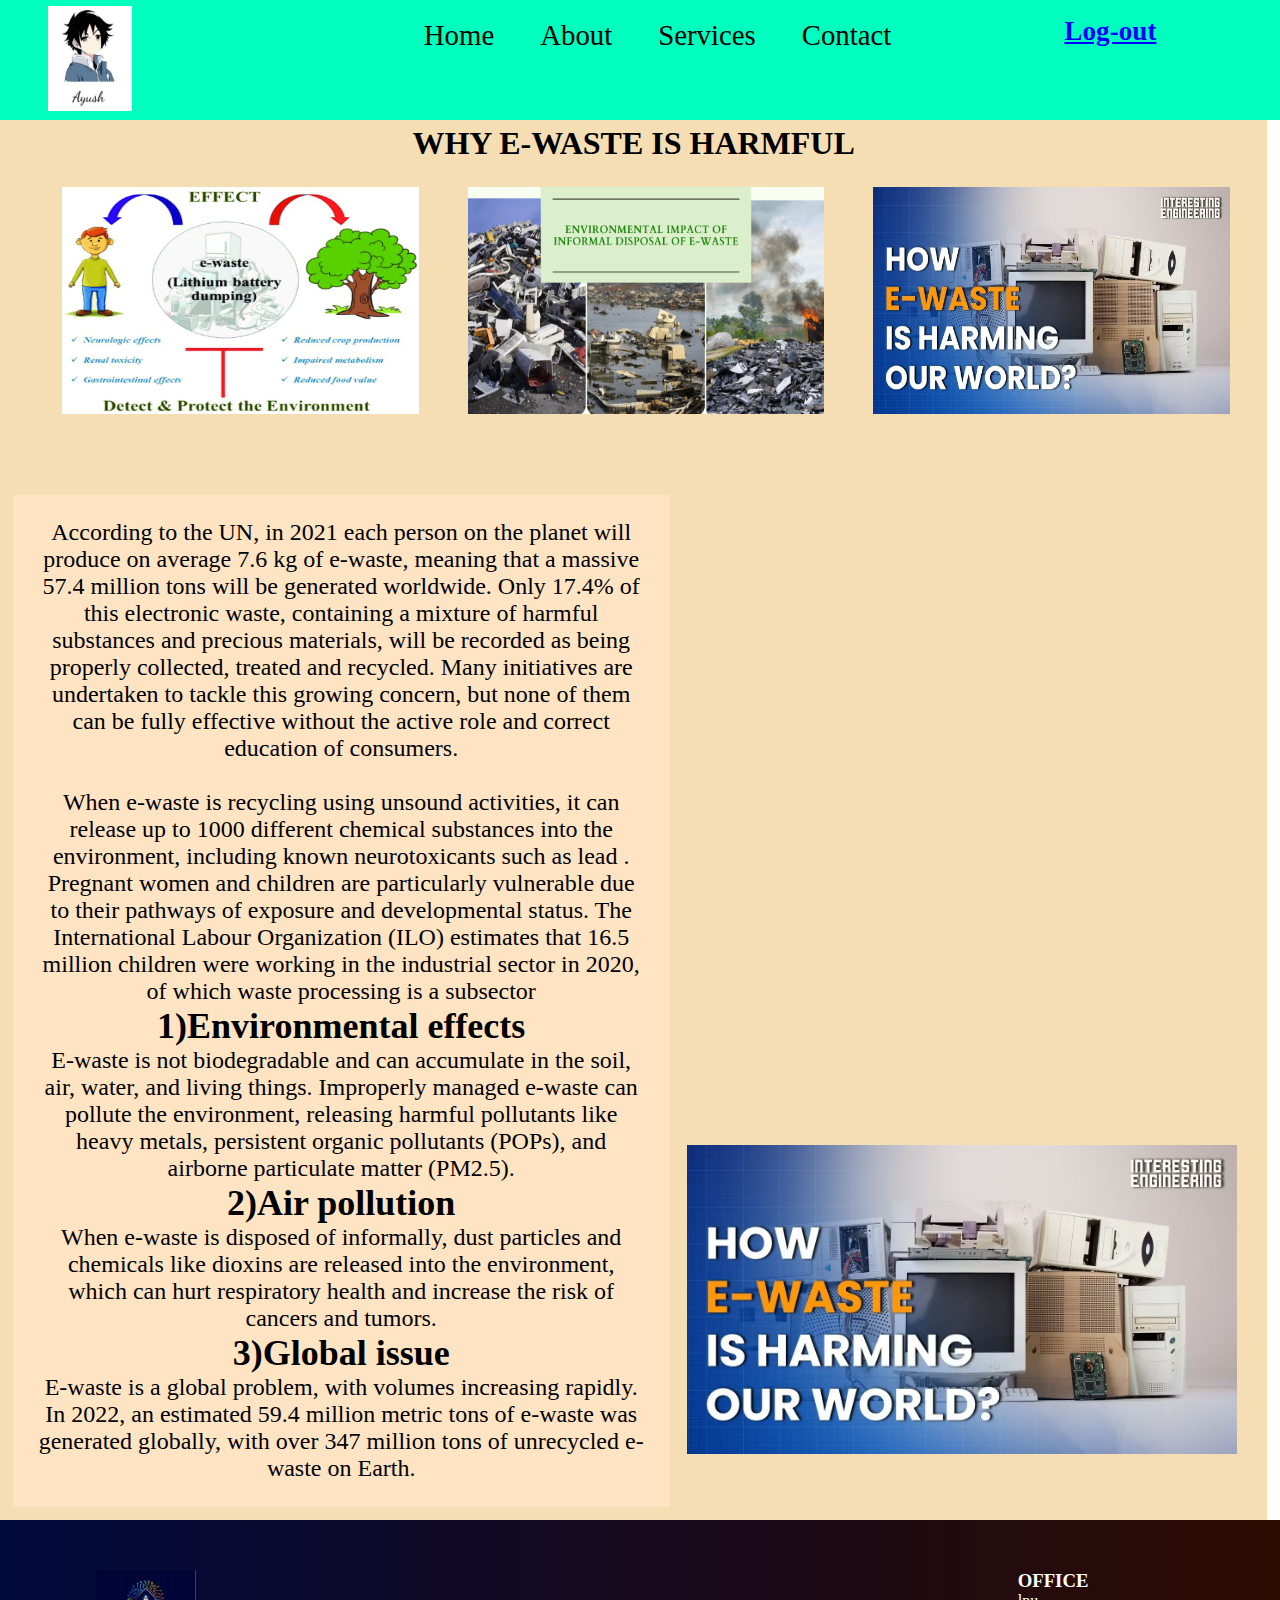
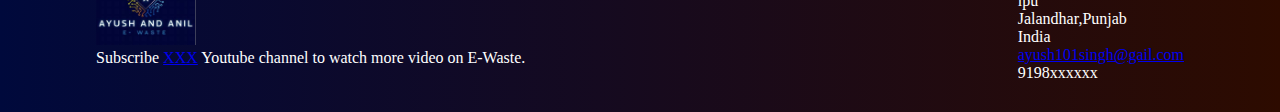
<file: why-harm.html>
<!DOCTYPE html>
<html lang="en">
<head>
    <meta charset="UTF-8">
    <meta name="viewport" content="width=device-width, initial-scale=1.0">
    <title>WHY IT IS HARMFULs</title>
    <link rel="stylesheet" href="footer_header.css">
    <link rel="stylesheet" href="harm.css">
</head>
<body>
    <header>
        <nav>
            <div class="logo"><img src="ayush.jpg" alt=""></div>
            
        <ul class="navbar">
            <li><a href="home.html">Home</a></li>
            <li><a href="about.html">About</a></li>
            <li><a href="services.html">Services</a></li>
            <!-- <li><a href="blog.html">Blog</a></li> -->
            <li><a href="contact.html">Contact</a></li>
         </ul>
         <div class="header-btn">
            <div class="nameHolder"></div><br>
            <!-- <a href="" class="sign-up">Sign-up</a> -->
           <div class="log-out"> <a href="front.html" class="log out">Log-out</a></div>
        </nav>
        </header> 
        <div class="main">
            <p><h1>WHY E-WASTE IS HARMFUL</h1></p>
            <div class="upperp">
                <div class="fp"><img  src="HARM1.png" alt=""></div>
                <div class="sp"><img  src="HARM2.png" alt=""></div>
                <div class="tp"><img  src="HARM3.avif" alt=""></div>
            </div>
            <div class="con">
                <div class="textf">
                    <p>According to the UN, in 2021 each person on the planet will produce on average 7.6 kg of e-waste, meaning that a massive 57.4 million tons will be generated worldwide. Only 17.4% of this electronic waste, containing a mixture of harmful substances and precious materials, will be recorded as being properly collected, treated and recycled. Many initiatives are undertaken to tackle this growing concern, but none of them can be fully effective without the active role and correct education of consumers.</p> <br>
                       <p>When e-waste is recycling using unsound activities, it can release up to 1000 different chemical substances into the environment, including known neurotoxicants such as lead . Pregnant women and children are particularly vulnerable due to their pathways of exposure and developmental status. The International Labour Organization (ILO) estimates that 16.5 million children were working in the industrial sector in 2020, of which waste processing is a subsector 
                        </p>
                        <p>   <h2>1)Environmental effects</h2>
                            E-waste is not biodegradable and can accumulate in the soil, air, water, and living      things. Improperly managed e-waste can pollute the environment, releasing harmful pollutants like heavy metals, persistent organic pollutants (POPs), and airborne particulate matter (PM2.5).
                            <h2>2)Air pollution</h2>
                       When e-waste is disposed of informally, dust particles and chemicals like dioxins are released into the environment, which can hurt respiratory health and increase the risk of cancers and tumors. 
                       <h2> 3)Global issue</h2>
                       E-waste is a global problem, with volumes increasing rapidly. In 2022, an estimated 59.4 million metric tons of e-waste was generated globally, with over 347 million tons of unrecycled e-waste on Earth.
                       </p>
                </div>
                <div class="video">
                    <div class="fv">
                    <iframe width="560" height="315" src="https://www.youtube.com/embed/gPPFoYWeFmA?si=12AqH2_ZRIOqYfn1" title="YouTube video player" frameborder="0" allow="accelerometer; autoplay; clipboard-write; encrypted-media; gyroscope; picture-in-picture; web-share" referrerpolicy="strict-origin-when-cross-origin" allowfullscreen></iframe></div>
                    <div class="sv"><iframe width="560" height="315" src="https://www.youtube.com/embed/bEw34DyFBS4?si=b2IVlJMDkYTBFZOc" title="YouTube video player" frameborder="0" allow="accelerometer; autoplay; clipboard-write; encrypted-media; gyroscope; picture-in-picture; web-share" referrerpolicy="strict-origin-when-cross-origin" allowfullscreen></iframe></div>
                        <div class="vi"><img width="550px" src="HARM3.avif" alt=""></div>
                </div>
                  
                
            </div>
        </div>                     
    <footer>
        <div class="row">
            <div class="col"><img class="f_logo" width="100px" src="LOGO1.jpg" alt=""> 
            <p>Subscribe <a href="https://youtube.com/@shradhakd?si=tNedKBArVVko2LDr">XXX</a> Youtube channel to watch more video on E-Waste. </p></div>
            <div class="col">
                <H3>OFFICE</H3>
                <p>lpu</p>
                <p>Jalandhar,Punjab</p>
                <p>India</p>
                <p><a href="mailto:ayush101singh@gail.com">ayush101singh@gail.com</a></p>
                <p>9198xxxxxx</p>
            </div>
            
        </div>
    </footer>
</body>
<script>
    const params = new URLSearchParams(window.location.search)
    const name =  params.get('name')
    const nameholder = document.querySelector('.nameHolder')
    nameholder.innerHTML = name    

</script>
</html>
</file>
<file: footer_header.css>
*{
    margin: 0;
    padding: 0;
}
header{
    width: 100%;
    background-color: rgb(0, 255, 191);
    position: fixed;
}
nav{
    display: flex;
}
.logo{
    width: 12%;
}
.logo img{
    width: 84px;
    padding: 4%;
    padding-left: 33%;
}
.navbar {
    height: 70px;
    padding-left: 20%;
    display: flex;
    justify-content: flex-start;
    align-items: center;
}
.navbar li{
    list-style: none;
    padding: 0 23px

}
.navbar li a{
    color: black;
    font-size: 1.8rem;
    font-weight: 500;
    text-decoration: none;

}
.navbar a:hover{
background-color: chartreuse;
text-decoration: underline yellow;
padding: 10px;
padding-left: 0px;

}
.log-out{
    display: flex;
    width: 200px;
    padding: 2%;
}
.navbar a:active{
/* background-color: white;
text-decoration: underline red;
padding: 10px;
padding-left: 0px; */
color: red;
border-bottom: 3px solid red;
}
.nameHolder{
    padding-top: 10%;
}
.header-btn a{
padding: 10px 20px;
color: blue;
font-weight: 600;
font-size: 1.7rem;    
padding-left: 40%;
}
.header-btn{
padding-left: 5%;
width: 25%;
display: flex;
}

.header-btn a:hover{
background-color: wheat;
text-decoration: underline yellow;
padding: 10px;
padding-left: 0px;
}
footer{
    bottom: 0;
    background: linear-gradient(to right, #00093c,#2d0b00);
    color: #fff;
    padding: 50px 0 30px;
    
   }
   .row{
    width: 85%;
    margin: auto;
    display: flex;
    flex-wrap: wrap;
    align-items: flex-start;
    justify-content: space-between;
   }
</file>
<file: about.css>
body{
    width: 100%;
    height: 100vh;
    overflow-x: hidden;
    background-color: black;
    color: beige;
}
.home1{
    display: flex;
    justify-content: center;
    align-items: center;
    gap: 8rem;
    background-color: black;
    padding-top: 7%;

}
.home-content h1{
    font-size: 4rem;
    /* margin-bottom: 1rem; */
    font-weight: 700;
    line-height: 1.3;
span{
    color: red;
}
}
.home-content h3{
    font-size: 4rem;
    margin-bottom: 1rem;
    font-weight: 700;

}
.home-img{
    border-radius: 50%;
}
.home-img img{
    /* position: relative; */
    width: 32vw;
    border-radius: 50%;
    box-shadow: 0 0 25px solid red;
    cursor: pointer;
    transition: 0.2s linear;
}
.home-img img:hover{
    font-size: 1.8rem;
    font-weight: 500;
}
.social-icons a {
    display: inline-flex;
    justify-content: center;
    align-items: center;
    width: 4rem;
    height: 4rem;
    background-color: transparent;
    border: 0.2rem solid red;
    font-size: 2rem;
    border-radius: 50%;
    margin: 3rem 1.5rem 3rem;
    transition: 0.3s ease;
    color: white;
    cursor: pointer;
}
.social-icons a:hover{
    color: black;
    transform: scale(1.3) translateY(1.2);
    background-color: red;
    box-shadow: 0 0 25px red;
}
.typing-text{
    font-size: 24px;
    font-weight: 600;
    min-width: 280px;
}
.typing-text span{
    position: relative;
}
.typing-text span::before{
    content: "Software Developer";
    color: red;
    animation: words 20s infinite;
}
.typing-text span::after{
    content: "";
    background-color: black;
    position: absolute;
    width: calc(100%+ 8px );
    height: 100%;
    border-left: 3px solid black;
    right: -8;
    animation: cursor 0.6s infinite;

}
@keyframes cursor{
    to{
        border-left: 3px solid red;
    }
}
@keyframes words{
    0%,10%{
        content: "Web Developer";
    }
    11%,20%{
        content: "Software Developer";
    }
    21%,30%{
        content: "Web Designer";
    }
    31%,40%{
        content: "Youtuber";
    }
    51%,60%{
        content: "Script Writer";
    }
    61%,70%{
        content: "Web Developer";
    }
    71%,80%{
        content: "Software Developer";
    }
    81%,90%{
        content: "Web Designer";
    }
    91%,100%{
        content: "Youtuber";
    }
   
}
</file>
<file: contact.css>
*{
    box-sizing: border-box;
    padding: 0;
    margin: 0;
}
.contact{
    /* position: relative; */
    min-width: 100hv;
    padding: 50px 100px;
    display: flex;
    justify-content: center;
    align-items: center;
    flex-direction: column;
    background: #222;
    padding-top: 8%;
    /* margin-top: 2%; */
    
}
header{
    margin-top: 0%;
}
.contact .content{
    max-width: 800px;
    text-align: center;
}
.contact .content h2{
    font-size: 3rem;
    color: #fff;
    font-weight: 500;
}
.contact .content p{
    font-size: 1.1rem;
    color: #fff;
    font-weight: 300; 
}
.container{
    width: 100%;
    display: flex;
    justify-content: center;
    align-items: center;
    gap: 50px;
    /* height: 50px; */
    /* background: red; */
}
.container .contactInfo{
    width: 50%;
    display: flex;
    flex-direction: column;
}
.container .contactInfo .box{
    position: relative;
    padding: 20px 0;
    display: flex;
    cursor: pointer;
}
.container .contactInfo .box .icon{
    position: relative;
    min-width: 60px;
    height: 60px;
    background: repeating-conic-gradient(from 27.5deg, #01bdc2 0%,#01bdc2 10%, transparent 10%, transparent 50%);
    display: flex;
    justify-content: center;
    text-align: center;
}
.container .contactInfo .box .icon::before{
    content: '';
    position: absolute;
    inset: 0;
    background: repeating-conic-gradient(from 117.5deg, #01bdc2 0%,#01bdc2 10%, transparent 10%, transparent 50%);
}
.container .contactInfo .box .icon::after{
    content: '';
    position: absolute;
    inset: 2px;
    background: #222;

}
.container .contactInfo .box .icon b {
    position: absolute;
    inset: 8px;
    background: #01bdc2;
    z-index: 2;
}
.container .contactInfo .box .icon i{
    position: relative;
    padding-top: 30%;
    z-index: 1000;
    color: #222;
    font-size: 1.25em;
}
.container .contactInfo .box  .text{
    position: relative;
    display: flex;
    flex-direction: column;
    margin-left: 20px;
    font-size: 1.1em;
    color: #fff;
    font-weight: 300;
}
.container .contactInfo .box .text h3{
    font-weight: 500;
    color: #01bdc2;
}
.container .contactInfo .txt{
    color: #fff;
    margin-top: 50px;
    font-weight: 500;
    border-left: 50px solid #01bdc2;
    padding-left: 10px;
    line-height: 1em;
}
.container .contactInfo .sci{
    position: relative;
    display: flex;
    gap: 30px;
    margin: 20px 0;
}
.container .contactInfo .sci li{
    list-style: none;
}
.container .contactInfo .sci li a{
    color: #fff;
    font-size: 1.5em;
    transition: 0.25s;
}
.container .contactInfo .sci li a:hover{
    color: #01bdc2;
    filter: drop-shadow(0 0 5px #01bdc2);
}
.container .contactForm{
    position: relative;
    width: 40%;
    background: repeating-conic-gradient(from var(--a), #01bdc2 0%,#01bdc2 10%, transparent 10%, transparent 50%);
    animation: animate 6s linear infinite;
    padding: 60px;
}
.container .contactForm::before{
    content: '';
    position: absolute;
    inset: 0;
    background: repeating-conic-gradient(from var(--a), #01bdc2 0%,#01bdc2 10%, transparent 10%, transparent 50%);
    animation: animate 6s linear infinite;
    animation-delay: -1.5s;
}
.container .contactForm::after{
    content: '';
    position: absolute;
    inset: 2px;
    border: 20px solid #222;
    background: #333;
}

@property --a
{
    syntax: '<angle>';
    inherits: false;
    initial-value: 0deg;

}
@keyframes animate
{
    0%{
        --a: 0deg;
    }
    100%{
        --a: 360deg;
    }
}
.contactForm form{
    position: relative;
    z-index: 10;
}
.contactForm form h2{
    font-size: 2em;
    color: #fff;
    font-weight: 500;
}
.contactForm form .inputBox{
    position: relative;
    width: 100%;
    margin-top: 20px;
}
.contactForm form .inputBox input,textarea {
    width: 100%;
    padding: 5px 0;
    font-size: 1.1em;
    margin: 10px 0;
    border: none;
    background: transparent;
    border-bottom: 2px solid #01bdc2;
    color: #fff;
    outline: none;
    resize: none;
}
</file>
<file: effects.css>
.main{
    padding-top: 7%;
    padding: 1%;
    display: inline-block;
    width: 97%;
    background-color: wheat;
    justify-content: center;
    text-align: center;
    margin-top: 2%;
}
.main p h1{
    text-align: center;
    justify-content: center;
    padding-top: 6%;
}
h1{
    padding-top: 7%;
}
.upperp{
    display: flex;
    text-align: center;
    justify-content: center;
    padding-left: 2%;

}
.upperp img{
    width: 100%;
    height: 80%;
    
}
.fp{
    width: 30%;
    padding: 2%;
}

.sp{
    width: 30%;
    padding: 2%;
}
.tp{
    width: 30%;
    padding: 2%;
}
.con{
    display: flex;
    text-align: center;
    justify-content: center;
}
.textf{
    width: 70%;
    background-color: bisque;
    padding: 2%;
    font-size: 150%;
}
.video{
    padding: 1%;
}
</file>
<file: generated.css>
.main{
    padding-top: 12%;
    padding: 1%;
    margin-top: 2%;
    display: inline-block;
    width: 97%;
    background-color: wheat;
    justify-content: center;
    text-align: center;
}
.main p h1{
    text-align: center;
    justify-content: center;
    padding-top: 6%;
}
h1{
    padding-top: 7%;
}
.upperp{
    display: flex;
    text-align: center;
    justify-content: center;
    padding-left: 2%;

}
.upperp img{
    width: 100%;
    height: 80%;
    
}
.fp{
    width: 30%;
    padding: 2%;
}

.sp{
    width: 30%;
    padding: 2%;
}
.tp{
    width: 30%;
    padding: 2%;
}
.con{
    display: flex;
    text-align: center;
    justify-content: center;
}
.textf{
    width: 70%;
    background-color: bisque;
    padding: 2%;
    font-size: 150%;
}
.video{
    padding: 1%;
}
</file>
<file: home.css>
/* *{
    margin: 0;
    padding: 0;
}
header{
    width: 100%;
    background-color: rgb(0, 255, 191);
}
nav{
    display: flex;
}
.logo{
    width: 12%;
}
.logo img{
    width: 84px;
    padding: 4%;
    padding-left: 33%;
}
.navbar {
    height: 70px;
    padding-left: 10%;
    display: flex;
    justify-content: flex-start;
    align-items: center;
}
.navbar li{
    list-style: none;
    padding: 0 23px

}
.navbar li a{
    color: black;
    font-size: 1.8rem;
    font-weight: 500;
    text-decoration: none;

}
.navbar a:hover{
background-color: chartreuse;
text-decoration: underline yellow;
padding: 10px;
padding-left: 0px;

}
.log-out{
    display: flex;
    width: 200px;
    padding: 2%;
}
.navbar a:active{
background-color: white;
text-decoration: underline red;
padding: 10px;
padding-left: 0px;

}
.nameHolder{
    padding-top: 10%;
}
.header-btn a{
padding: 10px 20px;
color: blue;
font-weight: 600;
font-size: 1.7rem;    
padding-left: 40%;
}
.header-btn{
padding-left: 5%;
width: 25%;
display: flex;
}

.header-btn a:hover{
background-color: wheat;
text-decoration: underline yellow;
padding: 10px;
padding-left: 0px;
} */

.photo{
    padding-left: 2%;
    padding-top: 6%;
}
.photo img{
    width: 49%;
    height: 260px;
}
main{
    display: flex;
}
.text{
    width: 70%;
    background-color: #20ff00;
    color: black;
    padding: 2% 2%;
    font-size: 170%;
    text-align: center;
}
.link{
    width: 18%;
    background-color: #20ff00;
    color: black;
    padding-right: 4%;
    border: solid black;
    padding-left: 3%;
    padding-bottom: 2%;
    padding-top: 4%;
    text-align: center;
}
.nlink{
    line-height: 2em;
}
.nlink a{
    text-decoration: none;

}
.body{
    display: flex;
    background-color: #20ff00;
}
.main_text{
    display: inline-block;
    font-size: 170%;
    width: 60%;
    padding: 3% 3%;
    background-color: #20ff00;
}
.bphoto{
    display: inline-block;
    width: 39%;
    padding-top: 5%;
}
.bphoto img{
    width: 450px;
    height: 450px;
}
.last_p{
    display: flex;
}
.las_p{
    width: 700px;
     height: 480px;
}

/* footer{
    bottom: 0;
    background: linear-gradient(to right, #00093c,#2d0b00);
    color: #fff;
    padding: 50px 0 30px;
    
   }
   .row{
    width: 85%;
    margin: auto;
    display: flex;
    flex-wrap: wrap;
    align-items: flex-start;
    justify-content: space-between;
   } */
</file>
<file: disposal.css>
.main{
    padding-top: 7%;
    margin-top: 2%;
    padding: 1%;
    display: inline-block;
    width: 97%;
    background-color: wheat;
    justify-content: center;
    text-align: center;
}
.main p h1{
    text-align: center;
    justify-content: center;
    padding-top: 6%;
}
h1{
    padding-top: 7%;
}
.upperp{
    display: flex;
    text-align: center;
    justify-content: center;
    padding-left: 2%;

}
.upperp img{
    width: 100%;
    height: 80%;
    
}
.fp{
    width: 30%;
    padding: 2%;
}

.sp{
    width: 30%;
    padding: 2%;
}
.tp{
    width: 30%;
    padding: 2%;
}
.con{
    display: flex;
    text-align: center;
    justify-content: center;
}
.textf{
    width: 70%;
    background-color: bisque;
    padding: 2%;
    font-size: 150%;
}
.video{
    padding: 1%;
}
</file>
<file: MANAGMENT.CSS>
.main{
    padding-top: 7%;
    margin-top: 2%;
    padding: 1%;
    display: inline-block;
    width: 97%;
    background-color: wheat;
    justify-content: center;
    text-align: center;
}
.main p h1{
    text-align: center;
    justify-content: center;
    padding-top: 6%;
}
h1{
    padding-top: 7%;
}
.upperp{
    display: flex;
    text-align: center;
    justify-content: center;
    padding-left: 2%;

}
.upperp img{
    width: 100%;
    height: 80%;
    
}
.fp{
    width: 30%;
    padding: 2%;
}

.sp{
    width: 30%;
    padding: 2%;
}
.tp{
    width: 30%;
    padding: 2%;
}
.con{
    display: flex;
    text-align: center;
    justify-content: center;
}
.textf{
    width: 70%;
    background-color: bisque;
    padding: 2%;
    font-size: 150%;
}
.video{
    padding: 1%;
}
</file>
<file: pop.css>
body
        {
            margin-left: 25%;
            margin-right: 30%;
            margin-top: 5%;
            text-align: center;
            border: 12px dotted red;
            
            
        }
        .first  
        {       
            height: 500px;
            background-image:url(pr.avif) ;
        }
        .sub{
            padding-top: 14px;
        }
        .terms{
            padding-top: 90px;
        }
        .sec{
            padding-top: 22px;
        }
</file>
<file: services.css>
.section{
    padding-top: 9.5%;
    /* margin-top: 2%; */
}
.title h1{
        text-align: center;
        /* padding-top: 10px; */
        font-size: 42px;
}
.title h1::after{
    content: "";
    height: 4px;
    width: 230px;
    background-color: #000;
    display: block;
    margin: auto;
}
.services{
    width: 85%;
    display: flex;
    justify-content: space-between;
    align-items: center;
    margin: 45px auto;
    text-align: center;
}
.card{
    width: 100%;
    display: flex;
    justify-content: space-between;
    align-items: center;
    flex-direction: column;
    margin: 0px 0px;
    background-color: #efefee;
    border-radius: 10px;
    cursor: pointer;
    margin: 1%;
    padding-bottom: 5%;

}
.card .icon{
    font-size: 35px;
    margin-bottom: 10px;
}
</file>
<file: sol.css>
.main{
    padding-top: 7%;
    padding: 1%;
    display: inline-block;
    width: 97%;
    background-color: wheat;
    justify-content: center;
    text-align: center;
    margin-top: 2%;
}
.main p h1{
    text-align: center;
    justify-content: center;
    padding-top: 6%;
}
h1{
    padding-top: 7%;
}
.upperp{
    display: flex;
    text-align: center;
    justify-content: center;
    padding-left: 2%;

}
.upperp img{
    width: 100%;
    height: 80%;
    
}
.fp{
    width: 30%;
    padding: 2%;
}

.sp{
    width: 30%;
    padding: 2%;
}
.tp{
    width: 30%;
    padding: 2%;
}
.con{
    display: flex;
    text-align: center;
    justify-content: center;
}
.textf{
    width: 70%;
    background-color: bisque;
    padding: 2%;
    font-size: 150%;
}
.video{
    padding: 1%;
}
</file>
<file: harm.css>
.main{
    padding-top: 7%;
    margin-top: 2%;
    padding: 1%;
    display: inline-block;
    width: 97%;
    background-color: wheat;
    justify-content: center;
    text-align: center;
}
.main p h1{
    text-align: center;
    justify-content: center;
    padding-top: 6%;
}
h1{
    padding-top: 7%;
}
.upperp{
    display: flex;
    text-align: center;
    justify-content: center;
    padding-left: 2%;

}
.upperp img{
    width: 100%;
    height: 80%;
    
}
.fp{
    width: 30%;
    padding: 2%;
}

.sp{
    width: 30%;
    padding: 2%;
}
.tp{
    width: 30%;
    padding: 2%;
}
.con{
    display: flex;
    text-align: center;
    justify-content: center;
}
.textf{
    width: 70%;
    background-color: bisque;
    padding: 2%;
    font-size: 150%;
}
.video{
    padding: 1%;
}
</file>
